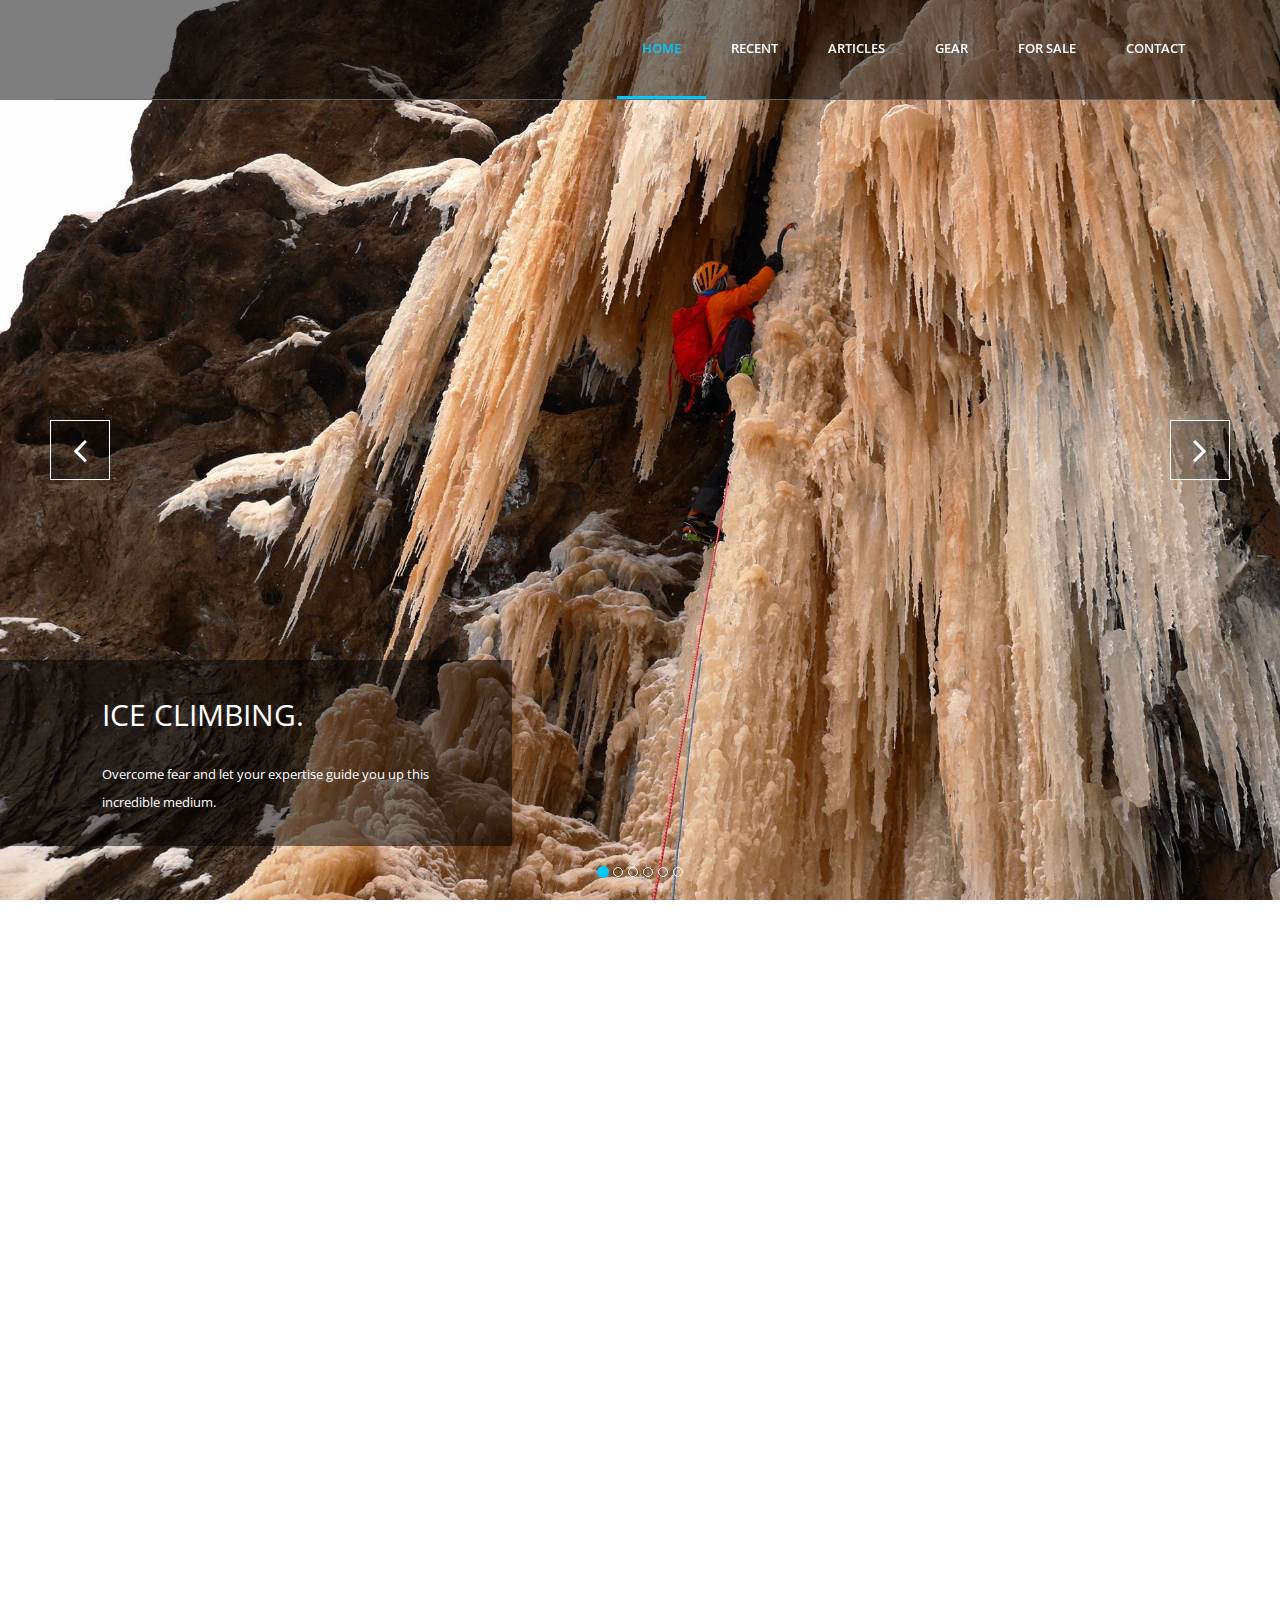
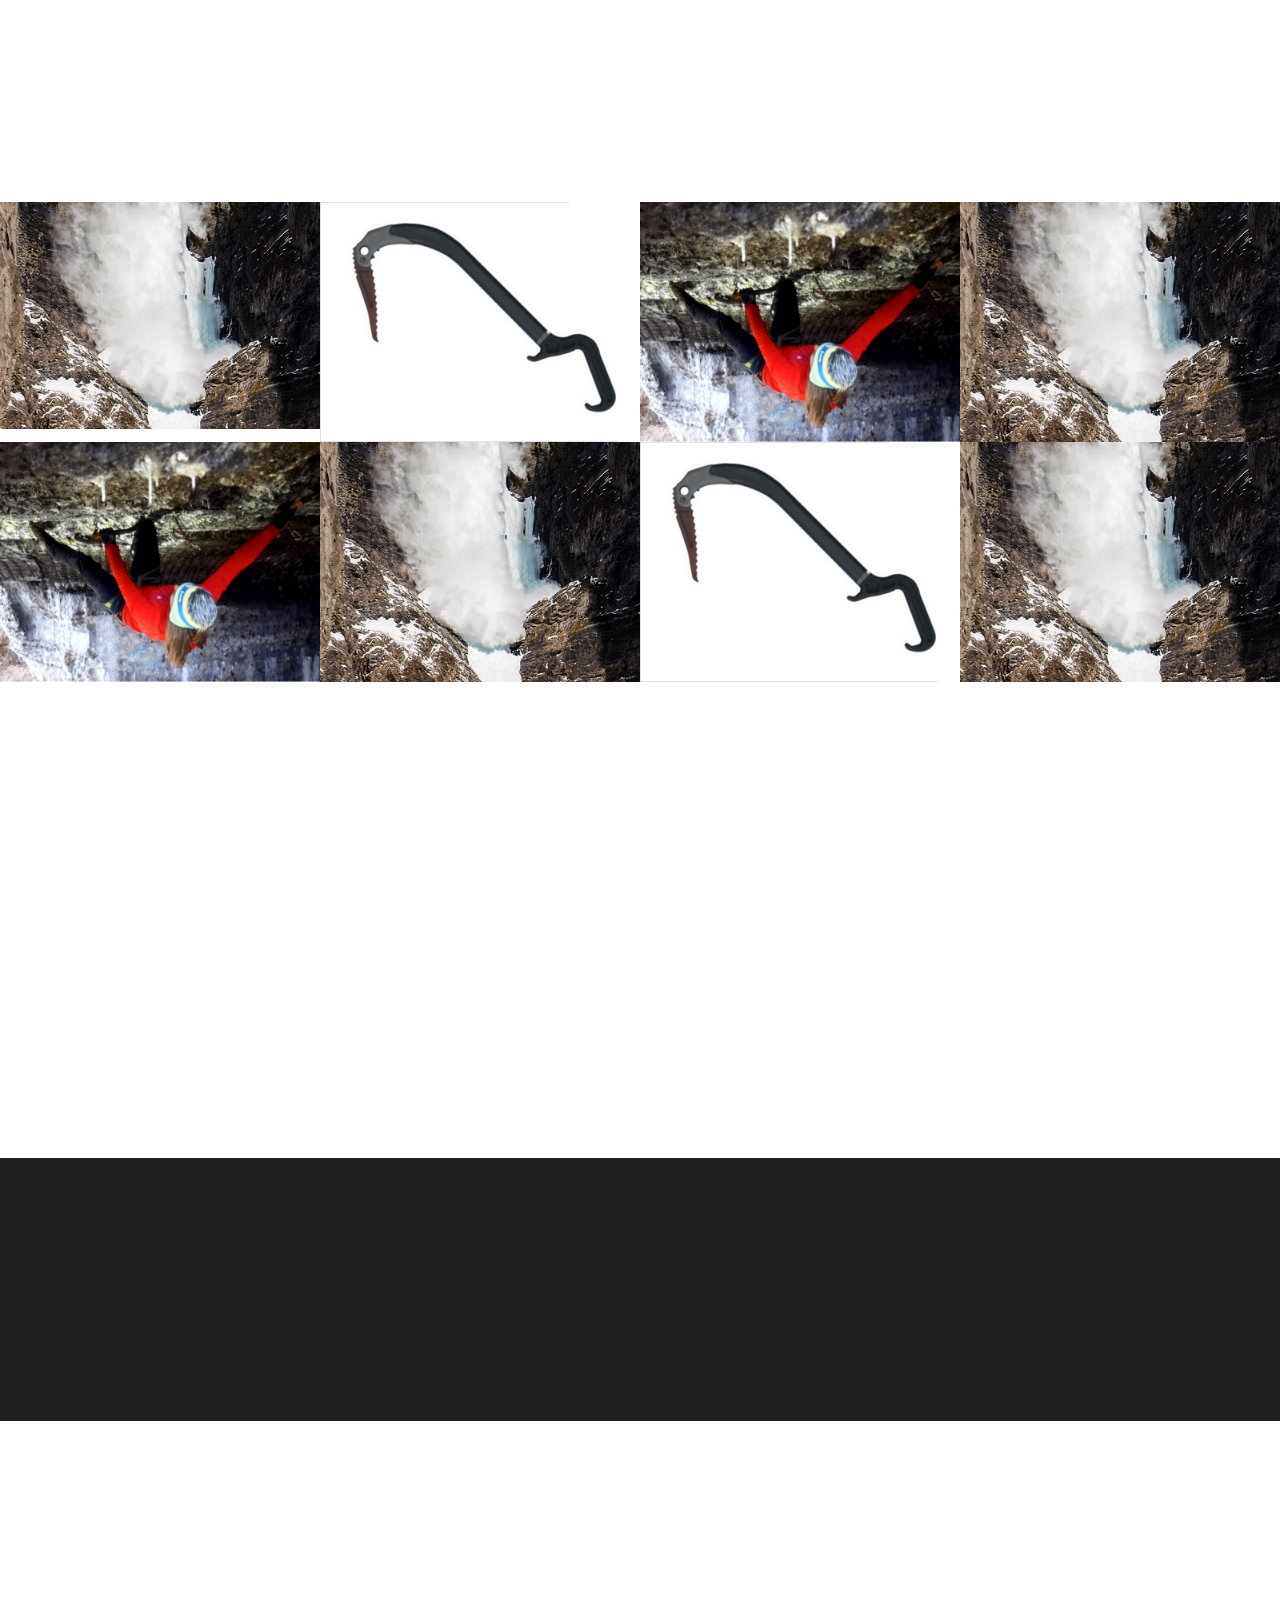
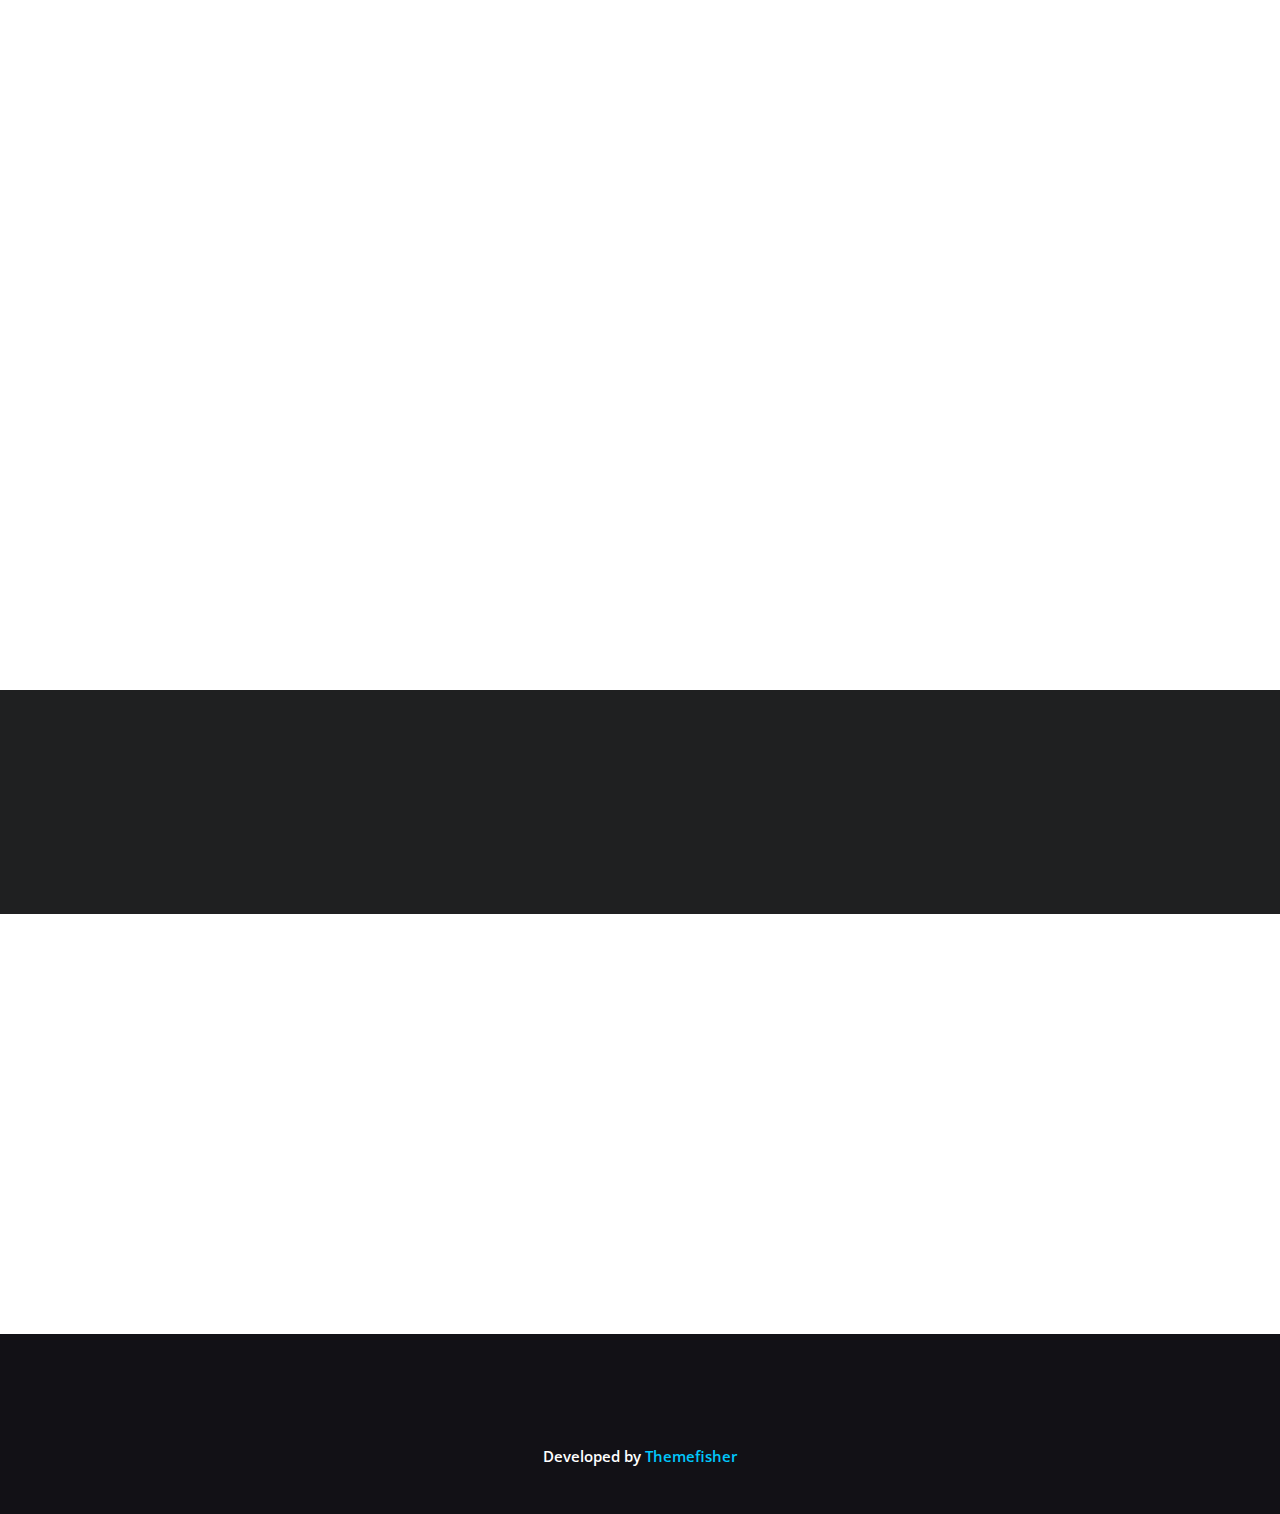
<file: index.html>
<!DOCTYPE html>
<!--[if lt IE 7]>      <html lang="en" class="no-js lt-ie9 lt-ie8 lt-ie7"> <![endif]-->
<!--[if IE 7]>         <html lang="en" class="no-js lt-ie9 lt-ie8"> <![endif]-->
<!--[if IE 8]>         <html lang="en" class="no-js lt-ie9"> <![endif]-->
<!--[if gt IE 8]><!--> <html lang="en" class="no-js"> <!--<![endif]-->
    <head>
        <!-- Mobile Specific Meta -->
        <meta name="viewport" content="width=device-width, initial-scale=1">
        <!-- Always force latest IE rendering engine -->
        <meta http-equiv="X-UA-Compatible" content="IE=edge">
        <!-- Meta Keyword -->
        <meta name="keywords" content="climbing, ice climbing, drytooling, dry tooling, canadian rockies, janowek, diebsofen, vail, cineplex, haffner, musashi, powerdab, white goods, iron goat, dziura, masson lees, eptigen, kandersteg">
        <!-- meta character set -->
        <meta charset="utf-8">

        <!-- Site Title -->
        <title>JJ</title>
        
        <!--
        Google Fonts
        ============================================= -->
        <link href="http://fonts.googleapis.com/css?family=Open+Sans:400,300,600,700" rel="stylesheet" type="text/css">
		
        <!--
        CSS
        ============================================= -->
        <!-- Fontawesome -->
        <link rel="stylesheet" href="css/font-awesome.min.css">
        <!-- Bootstrap -->
        <link rel="stylesheet" href="css/bootstrap.min.css">
        <!-- Fancybox -->
        <link rel="stylesheet" href="css/jquery.fancybox.css">
        <!-- owl carousel -->
        <link rel="stylesheet" href="css/owl.carousel.css">
        <!-- Animate -->
        <link rel="stylesheet" href="css/animate.css">
        <!-- Main Stylesheet -->
        <link rel="stylesheet" href="css/main.css">
        <!-- Main Responsive -->
        <link rel="stylesheet" href="css/responsive.css">
		
		
		<!-- Modernizer Script for old Browsers -->
        <script src="js/vendor/modernizr-2.6.2.min.js"></script>
    </head>
	
    <body>
<div id="fb-root"></div>
<script>(function(d, s, id) {
  var js, fjs = d.getElementsByTagName(s)[0];
  if (d.getElementById(id)) return;
  js = d.createElement(s); js.id = id;
  js.src = "//connect.facebook.net/en_US/sdk.js#xfbml=1&version=v2.8";
  fjs.parentNode.insertBefore(js, fjs);
}(document, 'script', 'facebook-jssdk'));</script>

<!--
EXTERNAL DEPS
======================= -->

        <!--
        Fixed Navigation
        ==================================== -->
        <header id="navigation" class="navbar-fixed-top">
            <div class="container">

                <div class="navbar-header">
                    <!-- responsive nav button -->
                    <button type="button" class="navbar-toggle" data-toggle="collapse" data-target=".navbar-collapse">
                        <span class="sr-only">Toggle navigation</span>
                        <span class="icon-bar"></span>
                        <span class="icon-bar"></span>
                        <span class="icon-bar"></span>
                    </button>
                    <!-- /responsive nav button -->

                    </div>

                    <!-- logo --> <!--
                    <h1 class="navbar-brand">
                        <a href="#body">
                    	    JJ's homepage
                        </a>
                    </h1>
                    -->
                    <!-- /logo -->

                    <!-- main nav -->
                    <nav class="collapse navigation navbar-collapse navbar-right" role="navigation">
                        <ul id="nav" class="nav navbar-nav">
                            <li class="current"><a href="#home">Home</a></li>
                            <li><a href="#service">Recent</a></li>
                            <li><a href="#portfolio">Articles</a></li>
                            <li><a href="#about">Gear</a></li>
                            <li><a href="#pricing">For sale</a></li>
                            <li><a href="#contact">Contact</a></li>
                        </ul>
                    </nav>
                    <!-- /main nav -->
                </div>

            </div>
        </header>
        <!--
        End Fixed Navigation
        ==================================== -->


        <!--
        Home Slider
        ==================================== -->
        <section id="home">     
            <div id="home-carousel" class="carousel slide" data-interval="false">
                <ol class="carousel-indicators">
                    <li data-target="#home-carousel" data-slide-to="0" class="active"></li>
                    <li data-target="#home-carousel" data-slide-to="1"></li>
                    <li data-target="#home-carousel" data-slide-to="2"></li>
                    <li data-target="#home-carousel" data-slide-to="3"></li>
                    <li data-target="#home-carousel" data-slide-to="4"></li>
                    <li data-target="#home-carousel" data-slide-to="5"></li>
                </ol>
                <!--/.carousel-indicators-->

                <div class="carousel-inner">
                    <div class="item active" style="background-image: url('img/slider/bg4.jpg')">
                         <div class="carousel-caption">
                            <div class="animated bounceInLeft">
                                <h2>ICE CLIMBING.</h2>
                                <p>Overcome fear and let your expertise guide you up this incredible medium.</p>
                            </div>
                        </div>
                    </div>
                    <div class="item" style="background-image: url('img/slider/bg5.jpg')">
                         <div class="carousel-caption">
                            <div class="animated bounceInLeft">
                                <h2>MIXED CLIMBING.</h2>
                                <p>When pure ice is not enough of a challenge.</p>
                            </div>
                        </div>
                    </div>
                    <div class="item"  style="background-image: url('img/slider/bg1.jpg')" >
                        <div class="carousel-caption">
                            <div class="animated bounceInLeft">
                                <h2>DRYTOOLING.</h2>
                                <p>Overcome physical weakness and climb your hardest.</p>
                            </div>
                        </div>
                    </div>
                    <div class="item" style="background-image: url('img/slider/bg6.jpg')">
                         <div class="carousel-caption">
                            <div class="animated bounceInLeft">
                                <h2>ALPINE.</h2>
                                <p>Overcome fatigue, go fast, go light.</p>
                            </div>
                        </div>
                    </div>
                    <div class="item" style="background-image: url('img/slider/bg2.jpg')">
                        <div class="carousel-caption">
                            <div class="animated bounceInLeft">
                                <h2>NEW ROUTES.</h2>
                                <p>Do what no one else has done before.</p>
                            </div>
                        </div>
                    </div>
                    <div class="item" style="background-image: url('img/slider/bg3.jpg')">
                         <div class="carousel-caption">
                            <div class="animated bounceInLeft">
                                <h2>FREE SOLO.</h2>
                                <p>Free your mind.</p>
                            </div>
                        </div>
                    </div>
                </div>
                <!--/.carousel-inner-->
                <nav id="nav-arrows" class="nav-arrows hidden-xs hidden-sm visible-md visible-lg">
                    <a class="sl-prev hidden-xs" href="#home-carousel" data-slide="prev">
                        <i class="fa fa-angle-left fa-3x"></i>
                    </a>
                    <a class="sl-next" href="#home-carousel" data-slide="next">
                        <i class="fa fa-angle-right fa-3x"></i>
                    </a>
                </nav>

            </div>
        </section>
        <!--
        End #home Slider
        ========================== -->

        
        <!--
        #service
        ========================== -->
        <section id="service">
            <div class="container">
                <div class="row">
                    <div class="col-md-12">
                        <div class="section-title text-center wow fadeInDown">
                            <h2>Recent Updates</h2>
                        </div>
                    </div>
                </div>
                <div class="row">

                    <div class="col-md-6 col-sm-12 wow fadeInLeft">
                        <div class="media">
                            <a href="#" class="pull-left">
                                <img src="img/icons/icon-biner.png" class="media-object" alt="Biner">
                            </a>
                            <div class="media-body">
                                <h3>This page has just been created!</h3>
                                <p>Expect more articles and photos shortly!</p>
                            </div>
                        </div>

                    </div>

                    <div class="col-md-6 col-sm-12 wow fadeInRight" data-wow-delay="0.2s">
                        <div class="media">
                            <a href="#" class="pull-left">
                                <img src="img/icons/icon-offvert.png" alt="Climber">
                            </a>
                            <div class="media-body">
                                <h3>Some other important news</h3>
                                <p>Curabitur arcu erat, accumsan id imperdiet et, porttitor at sem. Mauris blandit aliquet elit, eget tincidunt nibh pulvinar a. Curabitur aliquet quam.</p>
                            </div>
                        </div>
                    </div>

                </div> <!-- end .row -->
            </div> <!-- end .container -->
        </section>
        <!--
        End #service
        ========================== -->

        <!--
        #Portfolio
        ========================== -->
        
        <section id="portfolio">

            <div class="section-title text-center wow fadeInDown">
                <h2>Articles</h2>
                <p>This is my slowly growing article base. Check it out again in a couple of years, it's gonna be awesome!</p>
            </div>
            
            <nav class="project-filter clearfix text-center wow fadeInLeft"  data-wow-delay="0.5s">
                <ul class="list-inline">
                    <li><a href="javascript:;" class="filter" data-filter="all">All</a></li>
                    <li><a href="javascript:;" class="filter" data-filter=".ascents">Ascents</a></li>
                    <li><a href="javascript:;" class="filter" data-filter=".gear">Gear</a></li>
                    <li><a href="javascript:;" class="filter" data-filter=".edu">Educational</a></li>
                    <li><a href="javascript:;" class="filter" data-filter=".other">Other</a></li>
                </ul>
            </nav>

            <div id="projects" class="clearfix">

                <figure class="mix portfolio-item other">
                    <img class="img-responsive" src="img/portfolio/avalanche.jpg" alt="Portfolio Item">
                    <a href="articles/avalanche.htm#content" title="Title One" rel="portfolio" class="fancybox"><span class="plus"></span></a>
                    <figcaption class="mask">
                        <h3>Avalanche</h3>
                        <span>And some more text about what this article is about, huh</span>
                    </figcaption>
                </figure>

                <figure class="mix portfolio-item gear">
                    <img class="img-responsive" src="img/portfolio/aspeed.jpg" alt="Portfolio Item">
                    <a href="img/portfolio/portfolio-2.jpg" title="Title Two" rel="portfolio" class="fancybox"><span class="plus"></span></a>
                    <figcaption class="mask">
                        <h3>Aspeed tools</h3>
                        <span>And some even more text about this and that</span>
                    </figcaption>
                </figure>

                <figure class="mix portfolio-item ascents">
                    <img class="img-responsive" src="img/portfolio/sangreal.jpg" alt="Portfolio Item">
                    <a href="img/portfolio/portfolio-3.jpg" title="Title Three" rel="portfolio" class="fancybox"><span class="plus"></span></a>
                    <figcaption class="mask">
                        <h3>Awesome Image</h3>
                        <span>Photography</span>
                    </figcaption>
                </figure>

                <figure class="mix portfolio-item other">
                    <img class="img-responsive" src="img/portfolio/avalanche.jpg" alt="Portfolio Item">
                    <a href="img/portfolio/portfolio-4.jpg" title="Title Four" rel="portfolio" class="fancybox"><span class="plus"></span></a>
                    <figcaption class="mask">
                        <h3>Awesome Image</h3>
                        <span>Photography</span>
                    </figcaption>
                </figure>

                <figure class="mix portfolio-item ascents">
                    <img class="img-responsive" src="img/portfolio/sangreal.jpg" alt="Portfolio Item">
                    <a href="img/portfolio/ascents.jpg" title="Title Five" rel="portfolio" class="fancybox"><span class="plus"></span></a>
                    <figcaption class="mask">
                        <h3>Awesome Image</h3>
                        <span>Photography</span>
                    </figcaption>
                </figure>

                <figure class="mix portfolio-item other">
                    <img class="img-responsive" src="img/portfolio/avalanche.jpg" alt="Portfolio Item">
                    <a href="img/portfolio/portfolio-1.jpg" title="Title Six" rel="portfolio" class="fancybox"><span class="plus"></span></a>
                    <figcaption class="mask">
                        <h3>Awesome Image</h3>
                        <span>Photography</span>
                    </figcaption>
                </figure>

                <figure class="mix portfolio-item web gear">
                    <img class="img-responsive" src="img/portfolio/aspeed.jpg" alt="Portfolio Item">
                    <a href="img/portfolio/portfolio-2.jpg" title="Title Seven" rel="portfolio" class="fancybox"><span class="plus"></span></a>
                    <figcaption class="mask">
                        <h3>Awesome Image</h3>
                        <span>Photography</span>
                    </figcaption>
                </figure>

                <figure class="mix portfolio-item print web">
                    <img class="img-responsive" src="img/portfolio/avalanche.jpg" alt="Portfolio Item">
                    <a href="img/portfolio/portfolio-3.jpg" title="Title Eight" rel="portfolio" class="fancybox"><span class="plus"></span></a>
                    <figcaption class="mask">
                        <h3>Awesome Image</h3>
                        <span>Photography</span>
                    </figcaption>
                </figure>

            </div> <!-- end #projects -->

        </section>
        <!--
        End #Portfolio
        ========================== -->

        <!--
        #about
        ========================== -->
        <section id="about">
            <div class="container">
                <div class="row">

                    <div class="section-title text-center wow fadeInUp">
                        <h2>About Me</h2>
                        <p>This is some text about how awesome I am. </p>
                    </div>
                    
                    <div class="about-us text-center wow fadeInDown">
                        <img src="img/about.png" alt="About Us" class="img-responsive">
                    </div>
                </div>
            </div>
        </section>
        <!--
        End #about
        ========================== -->

        <!--
        #quotes
        ========================== -->
        <section id="quotes">
            <div class="container">
                <div class="row wow zoomIn">
                    <div class="col-lg-12">
                        <div class="call-to-action text-center">
                            <p>“This is some very smart quote, very smart quote.”</p>
                            <span>Donald Trump</span>
                        </div>
                    </div>
                </div>
            </div>
        </section>
        <!--
        End #quotes
        ========================== -->

        <!--
        #pricing
        ========================== -->
        <section id="pricing">
            <div class="container">
                <div class="row">

                    <div class="section-title text-center wow fadeInUp">
                        <h2>For sale</h2>    
                        <p>A bunch of climbing gear I might want to get rid of.</p>
                    </div>

                    <div class="col-md-3 col-sm-6 col-xs-12 wow fadeInUp">
                        <div class="pricing-table text-center">
                            <div class="price">
                                <span class="plan">Grivel Quantum RAce</span>
                                <span class="value"><small>$</small><strong>300</strong></span>
                            </div>
                            <ul class="text-center">
                                <li>Used on about 20 ice routes</li>
                                <li>Good for ice</li>
                                <li>Reasonably good for easy mixed (up to M8)</li>
                            </ul>
                            <div class="btn btn-price"><a href="img/email.png" class="fancybox">Buy Now</a></div>
                        </div>
                    </div>

                    <div class="col-md-3 col-sm-6 col-xs-12 wow fadeInUp" data-wow-delay="0.3s">
                        <div class="pricing-table text-center">
                            <div class="price">
                                <span class="plan">TLT 5</span>
                                <span class="value"><small>$</small><strong>200</strong></span>
                            </div>
                            <ul class="text-center">
                                <li>Almost unused</li>
                                <li>297mm UK8.5 US9.5</li>
                            </ul>
                            <div class="btn btn-price"><a href="img/email.png" class="fancybox">Buy Now</a></div>
                        </div>
                    </div>

                    <div class="col-md-3 col-sm-6 col-xs-12 wow fadeInUp" data-wow-delay="0.6s">
                        <div class="pricing-table text-center">
                            <div class="price">
                                <span class="plan">Old Scarpa fruitboots</span>
                                <span class="value"><small>$</small><strong>250</strong></span>
                            </div>
                            <ul class="text-center">
                                <li>With Grivel Crampons</li>
                                <li>Yellow!</li>
                            </ul>
                            <div class="btn btn-price"><a href="img/email.png" class="fancybox">Buy Now</a></div>
                        </div>
                    </div>

                    <div class="col-md-3 col-sm-6 col-xs-12 wow fadeInUp" data-wow-delay="0.9s">
                        <div class="pricing-table text-center">
                            <div class="price">
                                <span class="plan">Arcteryx Gamma MX</span>
                                <span class="value"><small>$</small><strong>150</strong></span>
                            </div>
                            <ul class="text-center">
                                <li>Green</li>
                                <li>Medium</li>
                                <li>2008 edition</li>
                            </ul>
                            <div class="btn btn-price"><a href="img/email.png" class="fancybox">Buy Now</a></div>
                        </div>
                    </div>
                </div>
            </div>
        </section>
        <!--
        End #pricing
        ========================== -->


        <!--
        #subscribe
        ========================== -->
        <section id="subscribe">
            <div class="container">
                <div class="row">
                    <div class="col-md-7 wow fadeInLeft">
                        Follow me on Facebook!<br/>
                        <div class="fb-follow" data-href="https://www.facebook.com/jjabl" data-layout="button" data-size="large" data-show-faces="true"></div>
                    </div>
                    <div class="col-md-4 text-left wow fadeInRight">
                        <p>For most recent updates!</p>
                    </div>
                </div>
            </div>
        </section>
        <!--
        End #subscribe
        ========================== -->


        <!--
        #contact
        ========================== -->
        <section id="contact">
            <div class="container">
                <div class="row">

                    <div class="section-title text-center wow fadeInDown">
                        <h2>Contact Me</h2>
                        <p>No idea why you'd want to do that.</p>
                        <p><a href="img/email.png" class="fancybox">email</a></p>
                    </div>
                    
<!--                    <div class="col-md-8 col-sm-9 wow fadeInLeft">
                        <div class="contact-form clearfix">
                            <form action="index.html" method="post">
                                <div class="input-field">
                                    <input type="text" class="form-control" name="name" placeholder="Your Name" required="">
                                </div>
                                <div class="input-field">
                                    <input type="email" class="form-control" name="email" placeholder="Your Email" required="">
                                </div>
                                <div class="input-field message">
                                    <textarea name="message" class="form-control" placeholder="Your Message" required=""></textarea>
                                </div>
                                <input type="submit" class="btn btn-blue pull-right" value="SEND MESSAGE" id="msg-submit">
                            </form>
                        </div> 
                    </div> 

                    <div class="col-md-4 col-sm-3 wow fadeInRight">
                        <div class="contact-details">
                            <span>GET IN TOUCH</span>
                            <p>+00 123.456.789 <br> <br> +00 123.456.789</p>
                        </div> 

                        <div class="contact-details">
                            <span>GET IN TOUCH</span>
                            <p>+00 123.456.789 <br> <br> +00 123.456.789</p>
                        </div>
                    </div>
-->
                </div>
            </div>
        </section>
        <!--
        End #contact
        ========================== -->

        <!--
        #footer
        ========================== -->
        <footer id="footer" class="text-center">
            <div class="container">
                <div class="row">
                    <div class="col-lg-12">
                        <div class="copyright">
                            <p>Developed by <a target="_blank" href="http://www.themefisher.com">Themefisher</a></p>
                        </div>

                    </div>
                </div>
            </div>
        </footer>
        <!--
        End #footer
        ========================== -->


        <!--
        JavaScripts
        ========================== -->
        
        <!-- main jQuery -->
        <script src="js/vendor/jquery-1.11.1.min.js"></script>
        <!-- Bootstrap -->
        <script src="js/bootstrap.min.js"></script>
        <!-- jquery.nav -->
        <script src="js/jquery.nav.js"></script>
        <!-- Portfolio Filtering -->
        <script src="js/jquery.mixitup.min.js"></script>
        <!-- Fancybox -->
        <script src="js/jquery.fancybox.pack.js"></script>
        <!-- Parallax sections -->
        <script src="js/jquery.parallax-1.1.3.js"></script>
        <!-- jQuery Appear -->
        <script src="js/jquery.appear.js"></script>
        <!-- countTo -->
        <script src="js/jquery-countTo.js"></script>
        <!-- owl carousel -->
        <script src="js/owl.carousel.min.js"></script>
        <!-- WOW script -->
        <script src="js/wow.min.js"></script>
        <!-- theme custom scripts -->
        <script src="js/main.js"></script>
    </body>
</html>
</file>
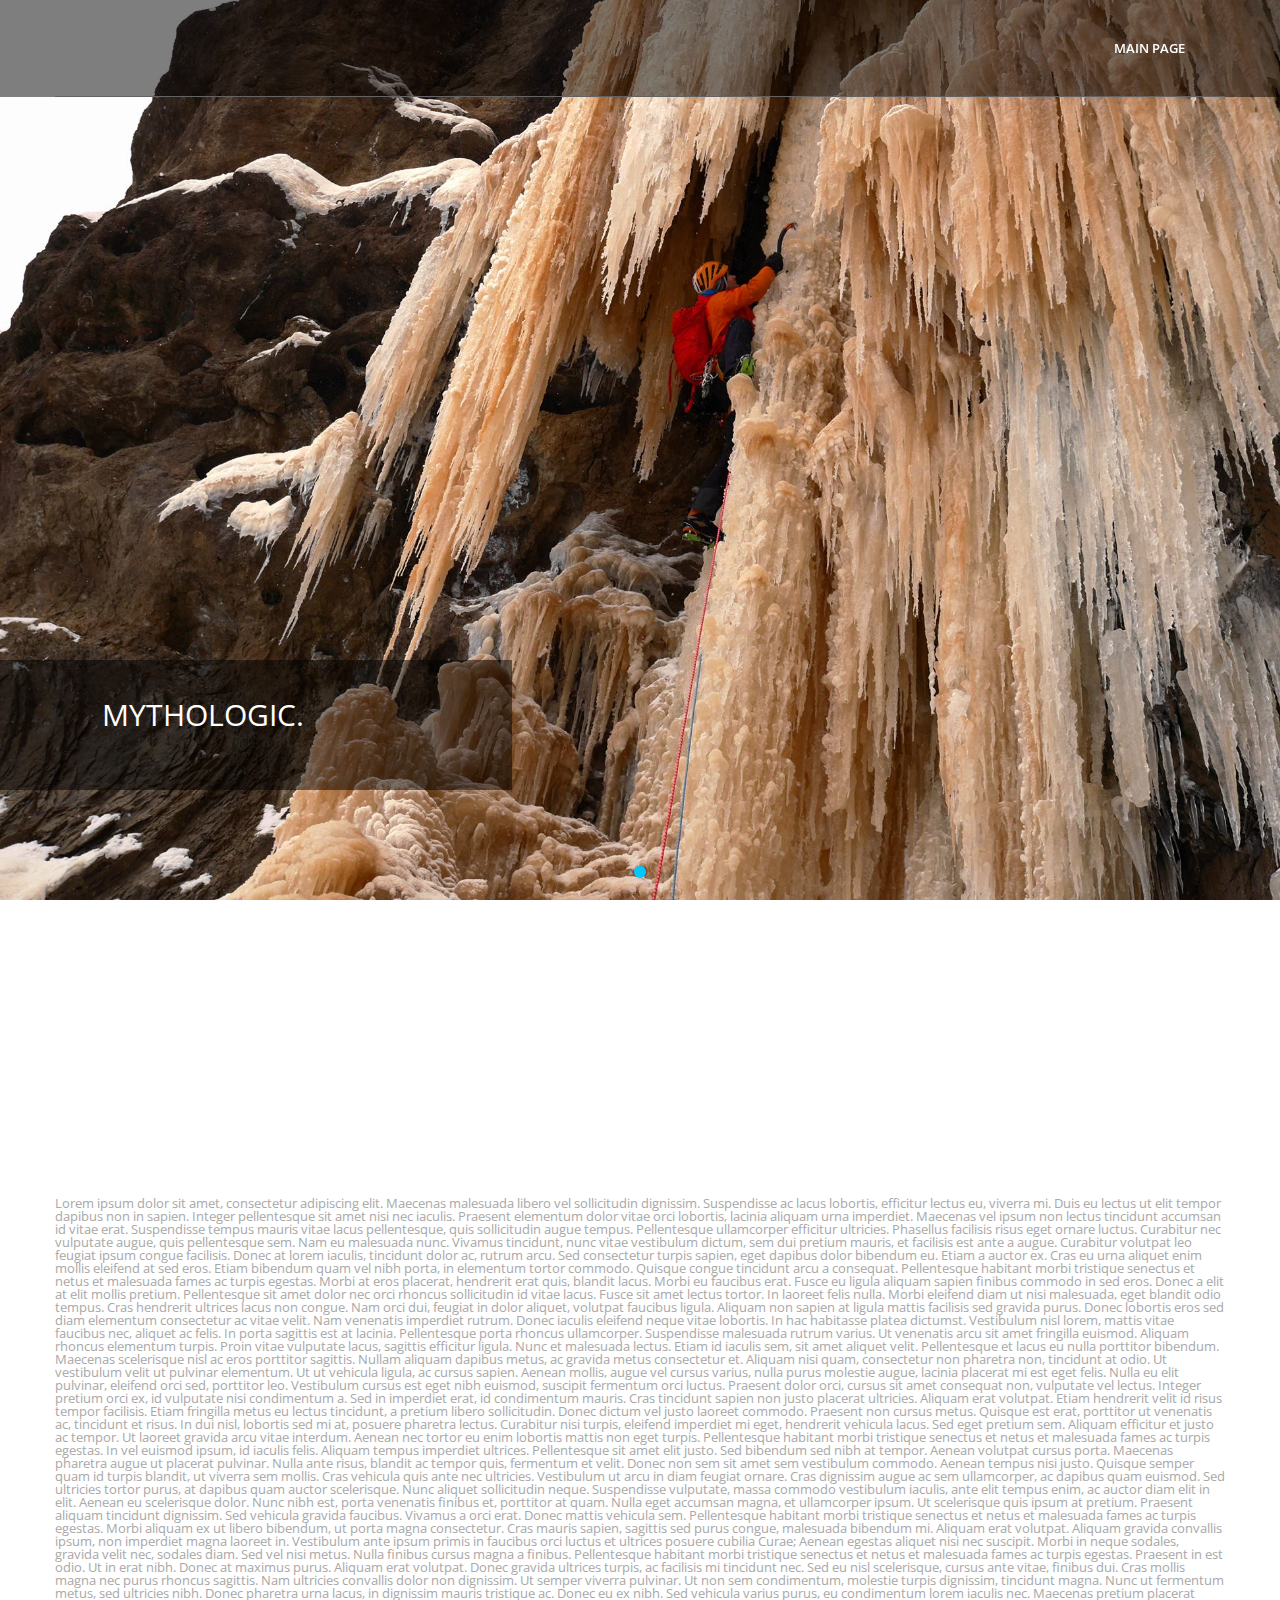
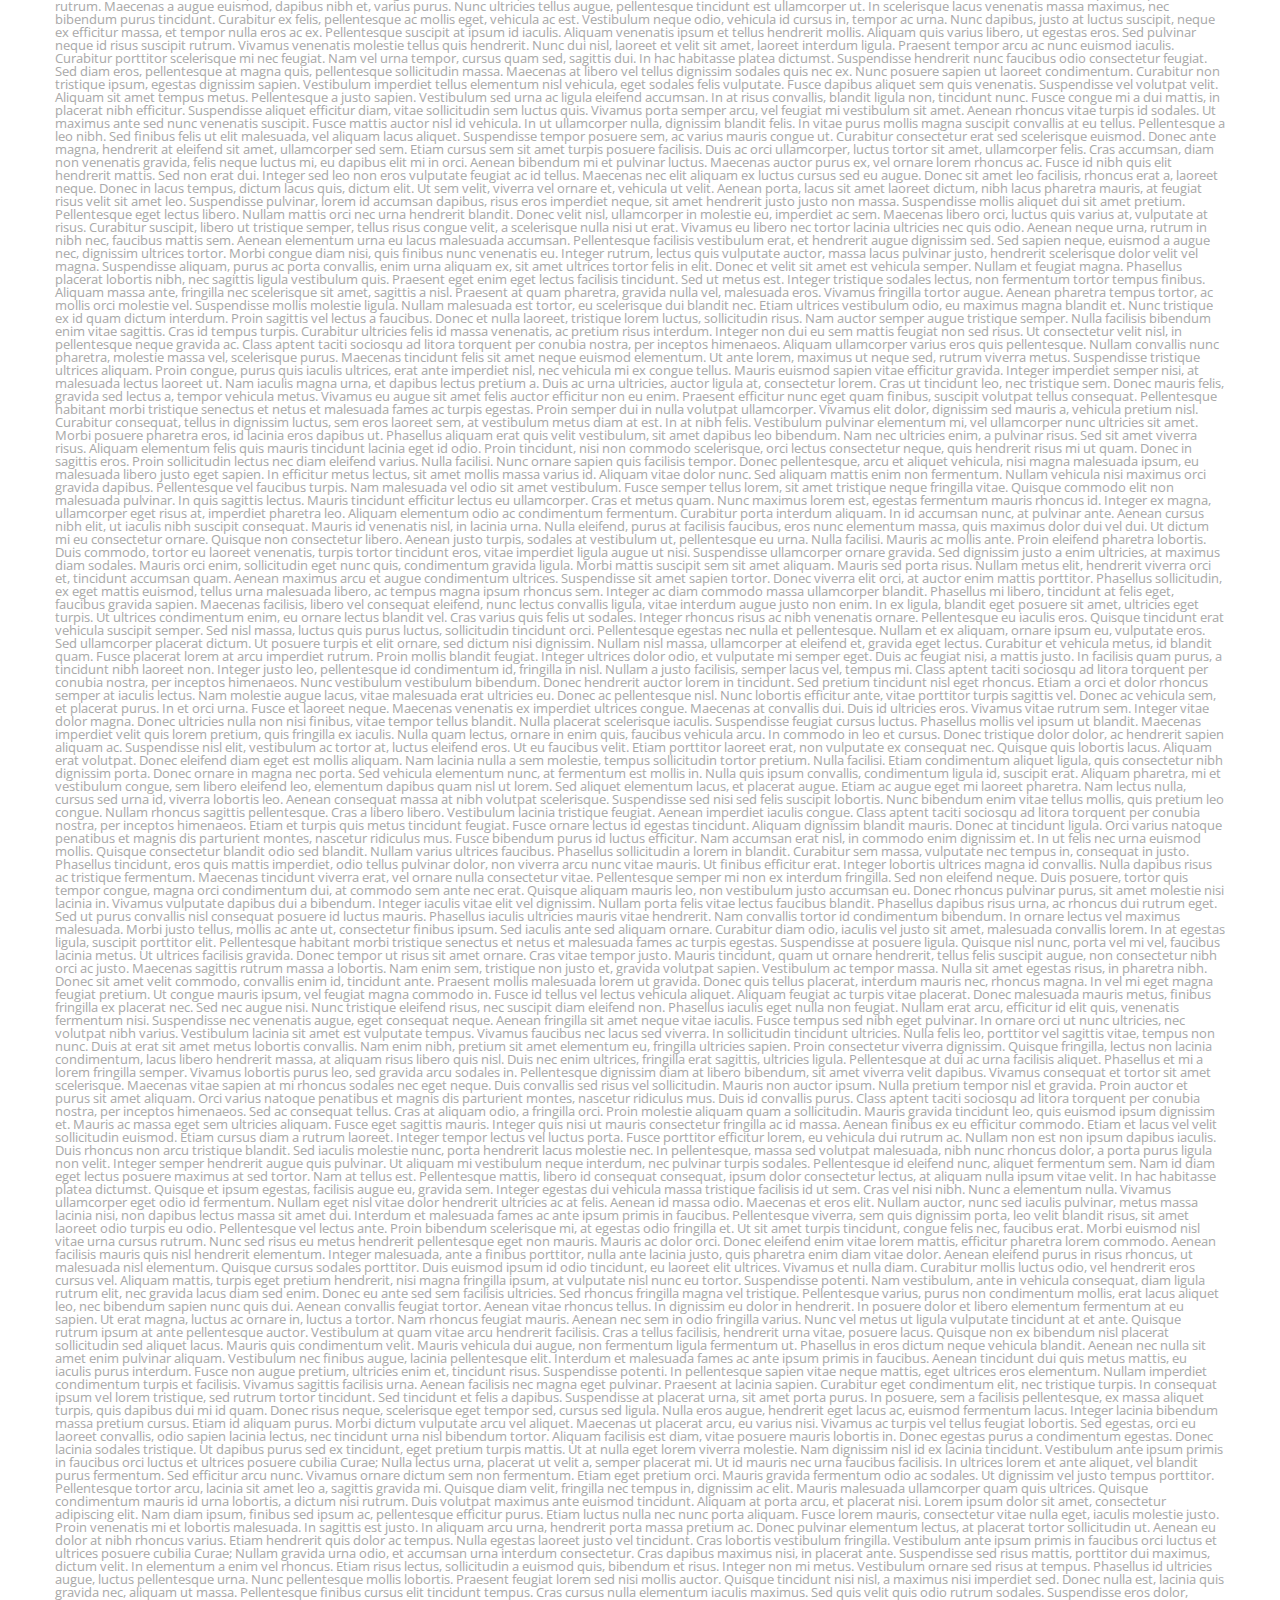
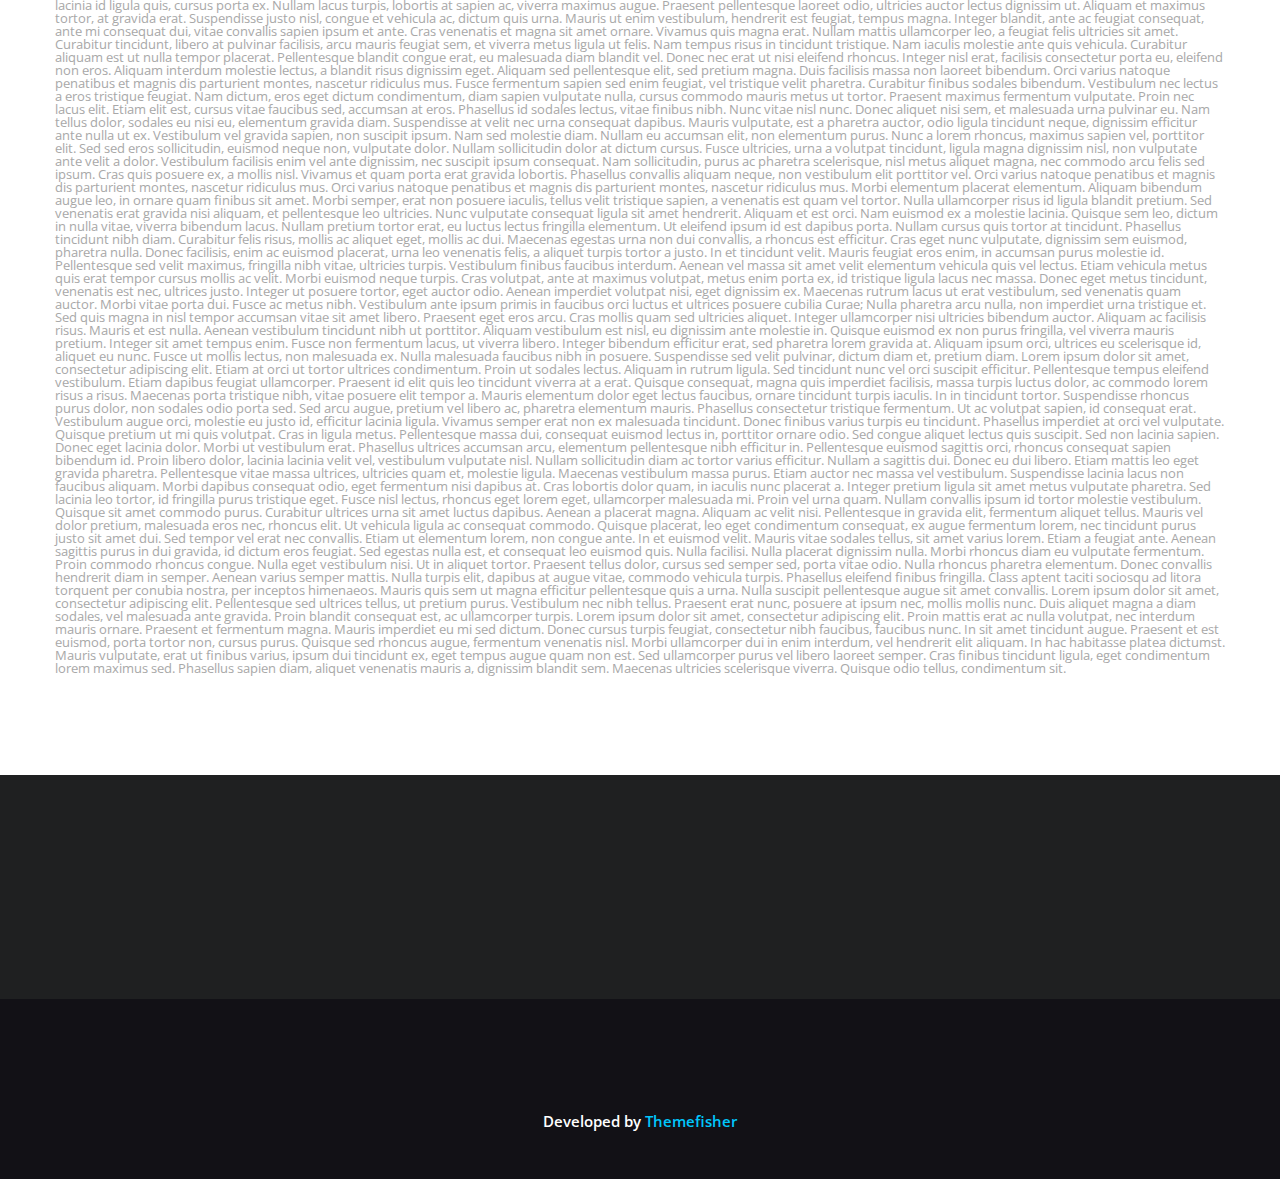
<file: articles/avalanche.htm>
<!DOCTYPE html>
<!--[if lt IE 7]>      <html lang="en" class="no-js lt-ie9 lt-ie8 lt-ie7"> <![endif]-->
<!--[if IE 7]>         <html lang="en" class="no-js lt-ie9 lt-ie8"> <![endif]-->
<!--[if IE 8]>         <html lang="en" class="no-js lt-ie9"> <![endif]-->
<!--[if gt IE 8]><!--> <html lang="en" class="no-js"> <!--<![endif]-->
    <head>
        <!-- Mobile Specific Meta -->
        <meta name="viewport" content="width=device-width, initial-scale=1">
        <!-- Always force latest IE rendering engine -->
        <meta http-equiv="X-UA-Compatible" content="IE=edge">
        <!-- Meta Keyword -->
        <!-- meta character set -->
        <meta charset="utf-8">

        <!-- Site Title -->
        <title>JJ</title>
        
        <!--
        Google Fonts
        ============================================= -->
        <link href="http://fonts.googleapis.com/css?family=Open+Sans:400,300,600,700" rel="stylesheet" type="text/css">
		
        <!--
        CSS
        ============================================= -->
        <!-- Fontawesome -->
        <link rel="stylesheet" href="../css/font-awesome.min.css">
        <!-- Bootstrap -->
        <link rel="stylesheet" href="../css/bootstrap.min.css">
        <!-- Fancybox -->
        <link rel="stylesheet" href="../css/jquery.fancybox.css">
        <!-- owl carousel -->
        <link rel="stylesheet" href="../css/owl.carousel.css">
        <!-- Animate -->
        <link rel="stylesheet" href="../css/animate.css">
        <!-- Main Stylesheet -->
        <link rel="stylesheet" href="../css/main.css">
        <!-- Main Responsive -->
        <link rel="stylesheet" href="../css/responsive.css">
		
		
		<!-- Modernizer Script for old Browsers -->
        <script src="../js/vendor/modernizr-2.6.2.min.js"></script>
    </head>
	
    <body>
<div id="fb-root"></div>
<script>(function(d, s, id) {
  var js, fjs = d.getElementsByTagName(s)[0];
  if (d.getElementById(id)) return;
  js = d.createElement(s); js.id = id;
  js.src = "//connect.facebook.net/en_US/sdk.js#xfbml=1&version=v2.8";
  fjs.parentNode.insertBefore(js, fjs);
}(document, 'script', 'facebook-jssdk'));</script>

<!--
EXTERNAL DEPS
======================= -->

        <!--
        Fixed Navigation
        ==================================== -->
        <header id="navigation" class="navbar-fixed-top">
            <div class="container">

                <div class="navbar-header">
                    <!-- responsive nav button -->
                    <button type="button" class="navbar-toggle" data-toggle="collapse" data-target=".navbar-collapse">
                        <span class="sr-only">Toggle navigation</span>
                        <span class="icon-bar"></span>
                        <span class="icon-bar"></span>
                        <span class="icon-bar"></span>
                    </button>
                    <!-- /responsive nav button -->

                    </div>

                    <!-- logo --> <!--
                    <h1 class="navbar-brand">
                        <a href="#body">
                    	    JJ's homepage
                        </a>
                    </h1>
                    -->
                    <!-- /logo -->

                    <!-- main nav -->
                    <nav class="collapse navigation navbar-collapse navbar-right" role="navigation">
                        <ul id="nav" class="nav navbar-nav">
                            <li><a href="../index.html">Main Page</a></li>
                        </ul>
                    </nav>
                    <!-- /main nav -->
                </div>

            </div>
        </header>
        <!--
        End Fixed Navigation
        ==================================== -->


        <!--
        Home Slider
        ==================================== -->
        <section id="home">     
            <div id="home-carousel" class="carousel slide" data-interval="false">
                <ol class="carousel-indicators">
                    <li data-target="#home-carousel" data-slide-to="0" class="active"></li>
                </ol>
                <!--/.carousel-indicators-->

                <div class="carousel-inner">
                    <div class="item active" style="background-image: url('../img/slider/bg4.jpg')">
                         <div class="carousel-caption">
                            <div class="animated bounceInLeft">
                                <h2>Mythologic.</h2>
                            </div>
                        </div>
                    </div>
                </div>


            </div>
        </section>
        <!--
        End #home Slider
        ========================== -->

        
        <!--
        #service
        ========================== -->
        <section id="content">
            <div class="container">
                <div class="row">
                    <div class="col-md-12">
                        <div class="section-title text-center wow fadeInDown">
                            <h2>Recent Updates</h2>
                        </div>
                    </div>
                </div>
                <div class="row">

                    <div class="col-md-6 col-sm-12 wow fadeInLeft">
                        <div class="media">
                            <a href="#" class="pull-left">
                                <img src="../img/icons/icon-biner.png" class="media-object" alt="Biner">
                            </a>
                            <div class="media-body">
                                <h3>This page has just been created!</h3>
                                <p>Expect more articles and photos shortly!</p>
                            </div>
                        </div>

                    </div>

                    <div class="col-md-6 col-sm-12 wow fadeInRight" data-wow-delay="0.2s">
                        <div class="media">
                            <a href="#" class="pull-left">
                                <img src="../img/icons/icon-offvert.png" alt="Climber">
                            </a>
                            <div class="media-body">
                                <h3>Some other important news</h3>
                                <p>Curabitur arcu erat, accumsan id imperdiet et, porttitor at sem. Mauris blandit aliquet elit, eget tincidunt nibh pulvinar a. Curabitur aliquet quam.</p>
                            </div>
                        </div>
                    </div>
                    


Lorem ipsum dolor sit amet, consectetur adipiscing elit. Maecenas malesuada libero vel sollicitudin dignissim. Suspendisse ac lacus lobortis, efficitur lectus eu, viverra mi. Duis eu lectus ut elit tempor dapibus non in sapien. Integer pellentesque sit amet nisi nec iaculis. Praesent elementum dolor vitae orci lobortis, lacinia aliquam urna imperdiet. Maecenas vel ipsum non lectus tincidunt accumsan id vitae erat. Suspendisse tempus mauris vitae lacus pellentesque, quis sollicitudin augue tempus. Pellentesque ullamcorper efficitur ultricies. Phasellus facilisis risus eget ornare luctus. Curabitur nec vulputate augue, quis pellentesque sem. Nam eu malesuada nunc.

Vivamus tincidunt, nunc vitae vestibulum dictum, sem dui pretium mauris, et facilisis est ante a augue. Curabitur volutpat leo feugiat ipsum congue facilisis. Donec at lorem iaculis, tincidunt dolor ac, rutrum arcu. Sed consectetur turpis sapien, eget dapibus dolor bibendum eu. Etiam a auctor ex. Cras eu urna aliquet enim mollis eleifend at sed eros. Etiam bibendum quam vel nibh porta, in elementum tortor commodo. Quisque congue tincidunt arcu a consequat. Pellentesque habitant morbi tristique senectus et netus et malesuada fames ac turpis egestas.

Morbi at eros placerat, hendrerit erat quis, blandit lacus. Morbi eu faucibus erat. Fusce eu ligula aliquam sapien finibus commodo in sed eros. Donec a elit at elit mollis pretium. Pellentesque sit amet dolor nec orci rhoncus sollicitudin id vitae lacus. Fusce sit amet lectus tortor. In laoreet felis nulla. Morbi eleifend diam ut nisi malesuada, eget blandit odio tempus. Cras hendrerit ultrices lacus non congue. Nam orci dui, feugiat in dolor aliquet, volutpat faucibus ligula. Aliquam non sapien at ligula mattis facilisis sed gravida purus. Donec lobortis eros sed diam elementum consectetur ac vitae velit.

Nam venenatis imperdiet rutrum. Donec iaculis eleifend neque vitae lobortis. In hac habitasse platea dictumst. Vestibulum nisl lorem, mattis vitae faucibus nec, aliquet ac felis. In porta sagittis est at lacinia. Pellentesque porta rhoncus ullamcorper. Suspendisse malesuada rutrum varius. Ut venenatis arcu sit amet fringilla euismod. Aliquam rhoncus elementum turpis. Proin vitae vulputate lacus, sagittis efficitur ligula. Nunc et malesuada lectus. Etiam id iaculis sem, sit amet aliquet velit. Pellentesque et lacus eu nulla porttitor bibendum. Maecenas scelerisque nisl ac eros porttitor sagittis.

Nullam aliquam dapibus metus, ac gravida metus consectetur et. Aliquam nisi quam, consectetur non pharetra non, tincidunt at odio. Ut vestibulum velit ut pulvinar elementum. Ut ut vehicula ligula, ac cursus sapien. Aenean mollis, augue vel cursus varius, nulla purus molestie augue, lacinia placerat mi est eget felis. Nulla eu elit pulvinar, eleifend orci sed, porttitor leo. Vestibulum cursus est eget nibh euismod, suscipit fermentum orci luctus. Praesent dolor orci, cursus sit amet consequat non, vulputate vel lectus. Integer pretium orci ex, id vulputate nisi condimentum a. Sed in imperdiet erat, id condimentum mauris. Cras tincidunt sapien non justo placerat ultricies.

Aliquam erat volutpat. Etiam hendrerit velit id risus tempor facilisis. Etiam fringilla metus eu lectus tincidunt, a pretium libero sollicitudin. Donec dictum vel justo laoreet commodo. Praesent non cursus metus. Quisque est erat, porttitor ut venenatis ac, tincidunt et risus. In dui nisl, lobortis sed mi at, posuere pharetra lectus. Curabitur nisi turpis, eleifend imperdiet mi eget, hendrerit vehicula lacus. Sed eget pretium sem. Aliquam efficitur et justo ac tempor. Ut laoreet gravida arcu vitae interdum.

Aenean nec tortor eu enim lobortis mattis non eget turpis. Pellentesque habitant morbi tristique senectus et netus et malesuada fames ac turpis egestas. In vel euismod ipsum, id iaculis felis. Aliquam tempus imperdiet ultrices. Pellentesque sit amet elit justo. Sed bibendum sed nibh at tempor. Aenean volutpat cursus porta. Maecenas pharetra augue ut placerat pulvinar. Nulla ante risus, blandit ac tempor quis, fermentum et velit. Donec non sem sit amet sem vestibulum commodo. Aenean tempus nisi justo.

Quisque semper quam id turpis blandit, ut viverra sem mollis. Cras vehicula quis ante nec ultricies. Vestibulum ut arcu in diam feugiat ornare. Cras dignissim augue ac sem ullamcorper, ac dapibus quam euismod. Sed ultricies tortor purus, at dapibus quam auctor scelerisque. Nunc aliquet sollicitudin neque. Suspendisse vulputate, massa commodo vestibulum iaculis, ante elit tempus enim, ac auctor diam elit in elit. Aenean eu scelerisque dolor. Nunc nibh est, porta venenatis finibus et, porttitor at quam. Nulla eget accumsan magna, et ullamcorper ipsum.

Ut scelerisque quis ipsum at pretium. Praesent aliquam tincidunt dignissim. Sed vehicula gravida faucibus. Vivamus a orci erat. Donec mattis vehicula sem. Pellentesque habitant morbi tristique senectus et netus et malesuada fames ac turpis egestas. Morbi aliquam ex ut libero bibendum, ut porta magna consectetur. Cras mauris sapien, sagittis sed purus congue, malesuada bibendum mi. Aliquam erat volutpat.

Aliquam gravida convallis ipsum, non imperdiet magna laoreet in. Vestibulum ante ipsum primis in faucibus orci luctus et ultrices posuere cubilia Curae; Aenean egestas aliquet nisi nec suscipit. Morbi in neque sodales, gravida velit nec, sodales diam. Sed vel nisi metus. Nulla finibus cursus magna a finibus. Pellentesque habitant morbi tristique senectus et netus et malesuada fames ac turpis egestas. Praesent in est odio. Ut in erat nibh. Donec at maximus purus. Aliquam erat volutpat. Donec gravida ultrices turpis, ac facilisis mi tincidunt nec. Sed eu nisl scelerisque, cursus ante vitae, finibus dui. Cras mollis magna nec purus rhoncus sagittis.

Nam ultricies convallis dolor non dignissim. Ut semper viverra pulvinar. Ut non sem condimentum, molestie turpis dignissim, tincidunt magna. Nunc ut fermentum metus, sed ultricies nibh. Donec pharetra urna lacus, in dignissim mauris tristique ac. Donec eu ex nibh. Sed vehicula varius purus, eu condimentum lorem iaculis nec. Maecenas pretium placerat rutrum. Maecenas a augue euismod, dapibus nibh et, varius purus. Nunc ultricies tellus augue, pellentesque tincidunt est ullamcorper ut. In scelerisque lacus venenatis massa maximus, nec bibendum purus tincidunt. Curabitur ex felis, pellentesque ac mollis eget, vehicula ac est. Vestibulum neque odio, vehicula id cursus in, tempor ac urna.

Nunc dapibus, justo at luctus suscipit, neque ex efficitur massa, et tempor nulla eros ac ex. Pellentesque suscipit at ipsum id iaculis. Aliquam venenatis ipsum et tellus hendrerit mollis. Aliquam quis varius libero, ut egestas eros. Sed pulvinar neque id risus suscipit rutrum. Vivamus venenatis molestie tellus quis hendrerit. Nunc dui nisl, laoreet et velit sit amet, laoreet interdum ligula. Praesent tempor arcu ac nunc euismod iaculis. Curabitur porttitor scelerisque mi nec feugiat. Nam vel urna tempor, cursus quam sed, sagittis dui. In hac habitasse platea dictumst. Suspendisse hendrerit nunc faucibus odio consectetur feugiat. Sed diam eros, pellentesque at magna quis, pellentesque sollicitudin massa. Maecenas at libero vel tellus dignissim sodales quis nec ex.

Nunc posuere sapien ut laoreet condimentum. Curabitur non tristique ipsum, egestas dignissim sapien. Vestibulum imperdiet tellus elementum nisl vehicula, eget sodales felis vulputate. Fusce dapibus aliquet sem quis venenatis. Suspendisse vel volutpat velit. Aliquam sit amet tempus metus. Pellentesque a justo sapien. Vestibulum sed urna ac ligula eleifend accumsan. In at risus convallis, blandit ligula non, tincidunt nunc. Fusce congue mi a dui mattis, in placerat nibh efficitur. Suspendisse aliquet efficitur diam, vitae sollicitudin sem luctus quis. Vivamus porta semper arcu, vel feugiat mi vestibulum sit amet.

Aenean rhoncus vitae turpis id sodales. Ut maximus ante sed nunc venenatis suscipit. Fusce mattis auctor nisl id vehicula. In ut ullamcorper nulla, dignissim blandit felis. In vitae purus mollis magna suscipit convallis at eu tellus. Pellentesque a leo nibh. Sed finibus felis ut elit malesuada, vel aliquam lacus aliquet. Suspendisse tempor posuere sem, ac varius mauris congue ut. Curabitur consectetur erat sed scelerisque euismod. Donec ante magna, hendrerit at eleifend sit amet, ullamcorper sed sem. Etiam cursus sem sit amet turpis posuere facilisis.

Duis ac orci ullamcorper, luctus tortor sit amet, ullamcorper felis. Cras accumsan, diam non venenatis gravida, felis neque luctus mi, eu dapibus elit mi in orci. Aenean bibendum mi et pulvinar luctus. Maecenas auctor purus ex, vel ornare lorem rhoncus ac. Fusce id nibh quis elit hendrerit mattis. Sed non erat dui. Integer sed leo non eros vulputate feugiat ac id tellus. Maecenas nec elit aliquam ex luctus cursus sed eu augue. Donec sit amet leo facilisis, rhoncus erat a, laoreet neque.

Donec in lacus tempus, dictum lacus quis, dictum elit. Ut sem velit, viverra vel ornare et, vehicula ut velit. Aenean porta, lacus sit amet laoreet dictum, nibh lacus pharetra mauris, at feugiat risus velit sit amet leo. Suspendisse pulvinar, lorem id accumsan dapibus, risus eros imperdiet neque, sit amet hendrerit justo justo non massa. Suspendisse mollis aliquet dui sit amet pretium. Pellentesque eget lectus libero. Nullam mattis orci nec urna hendrerit blandit. Donec velit nisl, ullamcorper in molestie eu, imperdiet ac sem. Maecenas libero orci, luctus quis varius at, vulputate at risus. Curabitur suscipit, libero ut tristique semper, tellus risus congue velit, a scelerisque nulla nisi ut erat. Vivamus eu libero nec tortor lacinia ultricies nec quis odio.

Aenean neque urna, rutrum in nibh nec, faucibus mattis sem. Aenean elementum urna eu lacus malesuada accumsan. Pellentesque facilisis vestibulum erat, et hendrerit augue dignissim sed. Sed sapien neque, euismod a augue nec, dignissim ultrices tortor. Morbi congue diam nisi, quis finibus nunc venenatis eu. Integer rutrum, lectus quis vulputate auctor, massa lacus pulvinar justo, hendrerit scelerisque dolor velit vel magna. Suspendisse aliquam, purus ac porta convallis, enim urna aliquam ex, sit amet ultrices tortor felis in elit. Donec et velit sit amet est vehicula semper. Nullam et feugiat magna. Phasellus placerat lobortis nibh, nec sagittis ligula vestibulum quis. Praesent eget enim eget lectus facilisis tincidunt.

Sed ut metus est. Integer tristique sodales lectus, non fermentum tortor tempus finibus. Aliquam massa ante, fringilla nec scelerisque sit amet, sagittis a nisl. Praesent at quam pharetra, gravida nulla vel, malesuada eros. Vivamus fringilla tortor augue. Aenean pharetra tempus tortor, ac mollis orci molestie vel. Suspendisse mollis molestie ligula. Nullam malesuada est tortor, eu scelerisque dui blandit nec. Etiam ultrices vestibulum odio, eu maximus magna blandit et. Nunc tristique ex id quam dictum interdum.

Proin sagittis vel lectus a faucibus. Donec et nulla laoreet, tristique lorem luctus, sollicitudin risus. Nam auctor semper augue tristique semper. Nulla facilisis bibendum enim vitae sagittis. Cras id tempus turpis. Curabitur ultricies felis id massa venenatis, ac pretium risus interdum. Integer non dui eu sem mattis feugiat non sed risus. Ut consectetur velit nisl, in pellentesque neque gravida ac. Class aptent taciti sociosqu ad litora torquent per conubia nostra, per inceptos himenaeos. Aliquam ullamcorper varius eros quis pellentesque. Nullam convallis nunc pharetra, molestie massa vel, scelerisque purus. Maecenas tincidunt felis sit amet neque euismod elementum.

Ut ante lorem, maximus ut neque sed, rutrum viverra metus. Suspendisse tristique ultrices aliquam. Proin congue, purus quis iaculis ultrices, erat ante imperdiet nisl, nec vehicula mi ex congue tellus. Mauris euismod sapien vitae efficitur gravida. Integer imperdiet semper nisi, at malesuada lectus laoreet ut. Nam iaculis magna urna, et dapibus lectus pretium a. Duis ac urna ultricies, auctor ligula at, consectetur lorem. Cras ut tincidunt leo, nec tristique sem. Donec mauris felis, gravida sed lectus a, tempor vehicula metus. Vivamus eu augue sit amet felis auctor efficitur non eu enim. Praesent efficitur nunc eget quam finibus, suscipit volutpat tellus consequat. Pellentesque habitant morbi tristique senectus et netus et malesuada fames ac turpis egestas. Proin semper dui in nulla volutpat ullamcorper. Vivamus elit dolor, dignissim sed mauris a, vehicula pretium nisl. Curabitur consequat, tellus in dignissim luctus, sem eros laoreet sem, at vestibulum metus diam at est.

In at nibh felis. Vestibulum pulvinar elementum mi, vel ullamcorper nunc ultricies sit amet. Morbi posuere pharetra eros, id lacinia eros dapibus ut. Phasellus aliquam erat quis velit vestibulum, sit amet dapibus leo bibendum. Nam nec ultricies enim, a pulvinar risus. Sed sit amet viverra risus. Aliquam elementum felis quis mauris tincidunt lacinia eget id odio. Proin tincidunt, nisi non commodo scelerisque, orci lectus consectetur neque, quis hendrerit risus mi ut quam. Donec in sagittis eros. Proin sollicitudin lectus nec diam eleifend varius.

Nulla facilisi. Nunc ornare sapien quis facilisis tempor. Donec pellentesque, arcu et aliquet vehicula, nisi magna malesuada ipsum, eu malesuada libero justo eget sapien. In efficitur metus lectus, sit amet mollis massa varius id. Aliquam vitae dolor nunc. Sed aliquam mattis enim non fermentum. Nullam vehicula nisi maximus orci gravida dapibus. Pellentesque vel faucibus turpis. Nam malesuada vel odio sit amet vestibulum. Fusce semper tellus lorem, sit amet tristique neque fringilla vitae. Quisque commodo elit non malesuada pulvinar. In quis sagittis lectus.

Mauris tincidunt efficitur lectus eu ullamcorper. Cras et metus quam. Nunc maximus lorem est, egestas fermentum mauris rhoncus id. Integer ex magna, ullamcorper eget risus at, imperdiet pharetra leo. Aliquam elementum odio ac condimentum fermentum. Curabitur porta interdum aliquam. In id accumsan nunc, at pulvinar ante. Aenean cursus nibh elit, ut iaculis nibh suscipit consequat. Mauris id venenatis nisl, in lacinia urna.

Nulla eleifend, purus at facilisis faucibus, eros nunc elementum massa, quis maximus dolor dui vel dui. Ut dictum mi eu consectetur ornare. Quisque non consectetur libero. Aenean justo turpis, sodales at vestibulum ut, pellentesque eu urna. Nulla facilisi. Mauris ac mollis ante. Proin eleifend pharetra lobortis. Duis commodo, tortor eu laoreet venenatis, turpis tortor tincidunt eros, vitae imperdiet ligula augue ut nisi. Suspendisse ullamcorper ornare gravida. Sed dignissim justo a enim ultricies, at maximus diam sodales.

Mauris orci enim, sollicitudin eget nunc quis, condimentum gravida ligula. Morbi mattis suscipit sem sit amet aliquam. Mauris sed porta risus. Nullam metus elit, hendrerit viverra orci et, tincidunt accumsan quam. Aenean maximus arcu et augue condimentum ultrices. Suspendisse sit amet sapien tortor. Donec viverra elit orci, at auctor enim mattis porttitor. Phasellus sollicitudin, ex eget mattis euismod, tellus urna malesuada libero, ac tempus magna ipsum rhoncus sem. Integer ac diam commodo massa ullamcorper blandit.

Phasellus mi libero, tincidunt at felis eget, faucibus gravida sapien. Maecenas facilisis, libero vel consequat eleifend, nunc lectus convallis ligula, vitae interdum augue justo non enim. In ex ligula, blandit eget posuere sit amet, ultricies eget turpis. Ut ultrices condimentum enim, eu ornare lectus blandit vel. Cras varius quis felis ut sodales. Integer rhoncus risus ac nibh venenatis ornare. Pellentesque eu iaculis eros. Quisque tincidunt erat vehicula suscipit semper. Sed nisl massa, luctus quis purus luctus, sollicitudin tincidunt orci. Pellentesque egestas nec nulla et pellentesque. Nullam et ex aliquam, ornare ipsum eu, vulputate eros. Sed ullamcorper placerat dictum. Ut posuere turpis et elit ornare, sed dictum nisi dignissim.

Nullam nisl massa, ullamcorper at eleifend et, gravida eget lectus. Curabitur et vehicula metus, id blandit quam. Fusce placerat lorem at arcu imperdiet rutrum. Proin mollis blandit feugiat. Integer ultrices dolor odio, et vulputate mi semper eget. Duis ac feugiat nisi, a mattis justo. In facilisis quam purus, a tincidunt nibh laoreet non. Integer justo leo, pellentesque id condimentum id, fringilla in nisl. Nullam a justo facilisis, semper lacus vel, tempus mi.

Class aptent taciti sociosqu ad litora torquent per conubia nostra, per inceptos himenaeos. Nunc vestibulum vestibulum bibendum. Donec hendrerit auctor lorem in tincidunt. Sed pretium tincidunt nisl eget rhoncus. Etiam a orci et dolor rhoncus semper at iaculis lectus. Nam molestie augue lacus, vitae malesuada erat ultricies eu. Donec ac pellentesque nisl. Nunc lobortis efficitur ante, vitae porttitor turpis sagittis vel. Donec ac vehicula sem, et placerat purus. In et orci urna. Fusce et laoreet neque. Maecenas venenatis ex imperdiet ultrices congue.

Maecenas at convallis dui. Duis id ultricies eros. Vivamus vitae rutrum sem. Integer vitae dolor magna. Donec ultricies nulla non nisi finibus, vitae tempor tellus blandit. Nulla placerat scelerisque iaculis. Suspendisse feugiat cursus luctus. Phasellus mollis vel ipsum ut blandit. Maecenas imperdiet velit quis lorem pretium, quis fringilla ex iaculis. Nulla quam lectus, ornare in enim quis, faucibus vehicula arcu. In commodo in leo et cursus. Donec tristique dolor dolor, ac hendrerit sapien aliquam ac. Suspendisse nisl elit, vestibulum ac tortor at, luctus eleifend eros. Ut eu faucibus velit. Etiam porttitor laoreet erat, non vulputate ex consequat nec.

Quisque quis lobortis lacus. Aliquam erat volutpat. Donec eleifend diam eget est mollis aliquam. Nam lacinia nulla a sem molestie, tempus sollicitudin tortor pretium. Nulla facilisi. Etiam condimentum aliquet ligula, quis consectetur nibh dignissim porta. Donec ornare in magna nec porta. Sed vehicula elementum nunc, at fermentum est mollis in. Nulla quis ipsum convallis, condimentum ligula id, suscipit erat. Aliquam pharetra, mi et vestibulum congue, sem libero eleifend leo, elementum dapibus quam nisl ut lorem. Sed aliquet elementum lacus, et placerat augue. Etiam ac augue eget mi laoreet pharetra. Nam lectus nulla, cursus sed urna id, viverra lobortis leo. Aenean consequat massa at nibh volutpat scelerisque. Suspendisse sed nisi sed felis suscipit lobortis.

Nunc bibendum enim vitae tellus mollis, quis pretium leo congue. Nullam rhoncus sagittis pellentesque. Cras a libero libero. Vestibulum lacinia tristique feugiat. Aenean imperdiet iaculis congue. Class aptent taciti sociosqu ad litora torquent per conubia nostra, per inceptos himenaeos. Etiam et turpis quis metus tincidunt feugiat. Fusce ornare lectus id egestas tincidunt. Aliquam dignissim blandit mauris. Donec at tincidunt ligula. Orci varius natoque penatibus et magnis dis parturient montes, nascetur ridiculus mus. Fusce bibendum purus id luctus efficitur. Nam accumsan erat nisl, in commodo enim dignissim et. In ut felis nec urna euismod mollis. Quisque consectetur blandit odio sed blandit.

Nullam varius ultrices faucibus. Phasellus sollicitudin a lorem in blandit. Curabitur sem massa, vulputate nec tempus in, consequat in justo. Phasellus tincidunt, eros quis mattis imperdiet, odio tellus pulvinar dolor, non viverra arcu nunc vitae mauris. Ut finibus efficitur erat. Integer lobortis ultrices magna id convallis. Nulla dapibus risus ac tristique fermentum. Maecenas tincidunt viverra erat, vel ornare nulla consectetur vitae. Pellentesque semper mi non ex interdum fringilla. Sed non eleifend neque. Duis posuere, tortor quis tempor congue, magna orci condimentum dui, at commodo sem ante nec erat.

Quisque aliquam mauris leo, non vestibulum justo accumsan eu. Donec rhoncus pulvinar purus, sit amet molestie nisi lacinia in. Vivamus vulputate dapibus dui a bibendum. Integer iaculis vitae elit vel dignissim. Nullam porta felis vitae lectus faucibus blandit. Phasellus dapibus risus urna, ac rhoncus dui rutrum eget. Sed ut purus convallis nisl consequat posuere id luctus mauris.

Phasellus iaculis ultricies mauris vitae hendrerit. Nam convallis tortor id condimentum bibendum. In ornare lectus vel maximus malesuada. Morbi justo tellus, mollis ac ante ut, consectetur finibus ipsum. Sed iaculis ante sed aliquam ornare. Curabitur diam odio, iaculis vel justo sit amet, malesuada convallis lorem. In at egestas ligula, suscipit porttitor elit. Pellentesque habitant morbi tristique senectus et netus et malesuada fames ac turpis egestas. Suspendisse at posuere ligula. Quisque nisl nunc, porta vel mi vel, faucibus lacinia metus. Ut ultrices facilisis gravida. Donec tempor ut risus sit amet ornare. Cras vitae tempor justo.

Mauris tincidunt, quam ut ornare hendrerit, tellus felis suscipit augue, non consectetur nibh orci ac justo. Maecenas sagittis rutrum massa a lobortis. Nam enim sem, tristique non justo et, gravida volutpat sapien. Vestibulum ac tempor massa. Nulla sit amet egestas risus, in pharetra nibh. Donec sit amet velit commodo, convallis enim id, tincidunt ante. Praesent mollis malesuada lorem ut gravida. Donec quis tellus placerat, interdum mauris nec, rhoncus magna. In vel mi eget magna feugiat pretium. Ut congue mauris ipsum, vel feugiat magna commodo in. Fusce id tellus vel lectus vehicula aliquet. Aliquam feugiat ac turpis vitae placerat. Donec malesuada mauris metus, finibus fringilla ex placerat nec.

Sed nec augue nisi. Nunc tristique eleifend risus, nec suscipit diam eleifend non. Phasellus iaculis eget nulla non feugiat. Nullam erat arcu, efficitur id elit quis, venenatis fermentum nisi. Suspendisse nec venenatis augue, eget consequat neque. Aenean fringilla sit amet neque vitae iaculis. Fusce tempus sed nibh eget pulvinar. In ornare orci ut nunc ultricies, nec volutpat nibh varius.

Vestibulum lacinia sit amet est vulputate tempus. Vivamus faucibus nec lacus sed viverra. In sollicitudin tincidunt ultricies. Nulla felis leo, porttitor vel sagittis vitae, tempus non nunc. Duis at erat sit amet metus lobortis convallis. Nam enim nibh, pretium sit amet elementum eu, fringilla ultricies sapien. Proin consectetur viverra dignissim. Quisque fringilla, lectus non lacinia condimentum, lacus libero hendrerit massa, at aliquam risus libero quis nisl. Duis nec enim ultrices, fringilla erat sagittis, ultricies ligula. Pellentesque at dui ac urna facilisis aliquet. Phasellus et mi a lorem fringilla semper. Vivamus lobortis purus leo, sed gravida arcu sodales in. Pellentesque dignissim diam at libero bibendum, sit amet viverra velit dapibus. Vivamus consequat et tortor sit amet scelerisque. Maecenas vitae sapien at mi rhoncus sodales nec eget neque.

Duis convallis sed risus vel sollicitudin. Mauris non auctor ipsum. Nulla pretium tempor nisl et gravida. Proin auctor et purus sit amet aliquam. Orci varius natoque penatibus et magnis dis parturient montes, nascetur ridiculus mus. Duis id convallis purus. Class aptent taciti sociosqu ad litora torquent per conubia nostra, per inceptos himenaeos. Sed ac consequat tellus. Cras at aliquam odio, a fringilla orci. Proin molestie aliquam quam a sollicitudin. Mauris gravida tincidunt leo, quis euismod ipsum dignissim et. Mauris ac massa eget sem ultricies aliquam. Fusce eget sagittis mauris. Integer quis nisi ut mauris consectetur fringilla ac id massa. Aenean finibus ex eu efficitur commodo.

Etiam et lacus vel velit sollicitudin euismod. Etiam cursus diam a rutrum laoreet. Integer tempor lectus vel luctus porta. Fusce porttitor efficitur lorem, eu vehicula dui rutrum ac. Nullam non est non ipsum dapibus iaculis. Duis rhoncus non arcu tristique blandit. Sed iaculis molestie nunc, porta hendrerit lacus molestie nec. In pellentesque, massa sed volutpat malesuada, nibh nunc rhoncus dolor, a porta purus ligula non velit. Integer semper hendrerit augue quis pulvinar. Ut aliquam mi vestibulum neque interdum, nec pulvinar turpis sodales. Pellentesque id eleifend nunc, aliquet fermentum sem. Nam id diam eget lectus posuere maximus at sed tortor.

Nam at tellus est. Pellentesque mattis, libero id consequat consequat, ipsum dolor consectetur lectus, at aliquam nulla ipsum vitae velit. In hac habitasse platea dictumst. Quisque et ipsum egestas, facilisis augue eu, gravida sem. Integer egestas dui vehicula massa tristique facilisis id ut sem. Cras vel nisi nibh. Nunc a elementum nulla.

Vivamus ullamcorper eget odio id fermentum. Nullam eget nisl vitae dolor hendrerit ultricies ac at felis. Aenean id massa odio. Maecenas et eros elit. Nullam auctor, nunc sed iaculis pulvinar, metus massa lacinia nisi, non dapibus lectus massa sit amet dui. Interdum et malesuada fames ac ante ipsum primis in faucibus. Pellentesque viverra, sem quis dignissim porta, leo velit blandit risus, sit amet laoreet odio turpis eu odio. Pellentesque vel lectus ante. Proin bibendum scelerisque mi, at egestas odio fringilla et. Ut sit amet turpis tincidunt, congue felis nec, faucibus erat. Morbi euismod nisl vitae urna cursus rutrum. Nunc sed risus eu metus hendrerit pellentesque eget non mauris. Mauris ac dolor orci.

Donec eleifend enim vitae lorem mattis, efficitur pharetra lorem commodo. Aenean facilisis mauris quis nisl hendrerit elementum. Integer malesuada, ante a finibus porttitor, nulla ante lacinia justo, quis pharetra enim diam vitae dolor. Aenean eleifend purus in risus rhoncus, ut malesuada nisl elementum. Quisque cursus sodales porttitor. Duis euismod ipsum id odio tincidunt, eu laoreet elit ultrices. Vivamus et nulla diam. Curabitur mollis luctus odio, vel hendrerit eros cursus vel.

Aliquam mattis, turpis eget pretium hendrerit, nisi magna fringilla ipsum, at vulputate nisl nunc eu tortor. Suspendisse potenti. Nam vestibulum, ante in vehicula consequat, diam ligula rutrum elit, nec gravida lacus diam sed enim. Donec eu ante sed sem facilisis ultricies. Sed rhoncus fringilla magna vel tristique. Pellentesque varius, purus non condimentum mollis, erat lacus aliquet leo, nec bibendum sapien nunc quis dui. Aenean convallis feugiat tortor. Aenean vitae rhoncus tellus. In dignissim eu dolor in hendrerit. In posuere dolor et libero elementum fermentum at eu sapien. Ut erat magna, luctus ac ornare in, luctus a tortor. Nam rhoncus feugiat mauris. Aenean nec sem in odio fringilla varius. Nunc vel metus ut ligula vulputate tincidunt at et ante. Quisque rutrum ipsum at ante pellentesque auctor. Vestibulum at quam vitae arcu hendrerit facilisis.

Cras a tellus facilisis, hendrerit urna vitae, posuere lacus. Quisque non ex bibendum nisl placerat sollicitudin sed aliquet lacus. Mauris quis condimentum velit. Mauris vehicula dui augue, non fermentum ligula fermentum ut. Phasellus in eros dictum neque vehicula blandit. Aenean nec nulla sit amet enim pulvinar aliquam. Vestibulum nec finibus augue, lacinia pellentesque elit. Interdum et malesuada fames ac ante ipsum primis in faucibus. Aenean tincidunt dui quis metus mattis, eu iaculis purus interdum. Fusce non augue pretium, ultricies enim et, tincidunt risus. Suspendisse potenti. In pellentesque sapien vitae neque mattis, eget ultrices eros elementum. Nullam imperdiet condimentum turpis et facilisis. Vivamus sagittis facilisis urna. Aenean facilisis nec magna eget pulvinar.

Praesent at lacinia sapien. Curabitur eget condimentum elit, nec tristique turpis. In consequat ipsum vel lorem tristique, sed rutrum tortor tincidunt. Sed tincidunt et felis a dapibus. Suspendisse at placerat urna, sit amet porta purus. In posuere, sem a facilisis pellentesque, ex massa aliquet turpis, quis dapibus dui mi id quam. Donec risus neque, scelerisque eget tempor sed, cursus sed ligula. Nulla eros augue, hendrerit eget lacus ac, euismod fermentum lacus. Integer lacinia bibendum massa pretium cursus. Etiam id aliquam purus. Morbi dictum vulputate arcu vel aliquet. Maecenas ut placerat arcu, eu varius nisi. Vivamus ac turpis vel tellus feugiat lobortis. Sed egestas, orci eu laoreet convallis, odio sapien lacinia lectus, nec tincidunt urna nisl bibendum tortor. Aliquam facilisis est diam, vitae posuere mauris lobortis in. Donec egestas purus a condimentum egestas.

Donec lacinia sodales tristique. Ut dapibus purus sed ex tincidunt, eget pretium turpis mattis. Ut at nulla eget lorem viverra molestie. Nam dignissim nisl id ex lacinia tincidunt. Vestibulum ante ipsum primis in faucibus orci luctus et ultrices posuere cubilia Curae; Nulla lectus urna, placerat ut velit a, semper placerat mi. Ut id mauris nec urna faucibus facilisis.

In ultrices lorem et ante aliquet, vel blandit purus fermentum. Sed efficitur arcu nunc. Vivamus ornare dictum sem non fermentum. Etiam eget pretium orci. Mauris gravida fermentum odio ac sodales. Ut dignissim vel justo tempus porttitor. Pellentesque tortor arcu, lacinia sit amet leo a, sagittis gravida mi.

Quisque diam velit, fringilla nec tempus in, dignissim ac elit. Mauris malesuada ullamcorper quam quis ultrices. Quisque condimentum mauris id urna lobortis, a dictum nisi rutrum. Duis volutpat maximus ante euismod tincidunt. Aliquam at porta arcu, et placerat nisi. Lorem ipsum dolor sit amet, consectetur adipiscing elit. Nam diam ipsum, finibus sed ipsum ac, pellentesque efficitur purus. Etiam luctus nulla nec nunc porta aliquam. Fusce lorem mauris, consectetur vitae nulla eget, iaculis molestie justo. Proin venenatis mi et lobortis malesuada. In sagittis est justo. In aliquam arcu urna, hendrerit porta massa pretium ac. Donec pulvinar elementum lectus, at placerat tortor sollicitudin ut. Aenean eu dolor at nibh rhoncus varius. Etiam hendrerit quis dolor ac tempus.

Nulla egestas laoreet justo vel tincidunt. Cras lobortis vestibulum fringilla. Vestibulum ante ipsum primis in faucibus orci luctus et ultrices posuere cubilia Curae; Nullam gravida urna odio, et accumsan urna interdum consectetur. Cras dapibus maximus nisi, in placerat ante. Suspendisse sed risus mattis, porttitor dui maximus, dictum velit. In elementum a enim vel rhoncus. Etiam risus lectus, sollicitudin a euismod quis, bibendum et risus. Integer non mi metus. Vestibulum ornare sed risus at tempus. Phasellus id ultricies augue, luctus pellentesque urna. Nunc pellentesque mollis lobortis.

Praesent feugiat lorem sed nisi mollis auctor. Quisque tincidunt nisi nisl, a maximus nisi imperdiet sed. Donec nulla est, lacinia quis gravida nec, aliquam ut massa. Pellentesque finibus cursus elit tincidunt tempus. Cras cursus nulla elementum iaculis maximus. Sed quis velit quis odio rutrum sodales. Suspendisse eros dolor, lacinia id ligula quis, cursus porta ex. Nullam lacus turpis, lobortis at sapien ac, viverra maximus augue. Praesent pellentesque laoreet odio, ultricies auctor lectus dignissim ut. Aliquam et maximus tortor, at gravida erat. Suspendisse justo nisl, congue et vehicula ac, dictum quis urna.

Mauris ut enim vestibulum, hendrerit est feugiat, tempus magna. Integer blandit, ante ac feugiat consequat, ante mi consequat dui, vitae convallis sapien ipsum et ante. Cras venenatis et magna sit amet ornare. Vivamus quis magna erat. Nullam mattis ullamcorper leo, a feugiat felis ultricies sit amet. Curabitur tincidunt, libero at pulvinar facilisis, arcu mauris feugiat sem, et viverra metus ligula ut felis. Nam tempus risus in tincidunt tristique. Nam iaculis molestie ante quis vehicula. Curabitur aliquam est ut nulla tempor placerat. Pellentesque blandit congue erat, eu malesuada diam blandit vel.

Donec nec erat ut nisi eleifend rhoncus. Integer nisl erat, facilisis consectetur porta eu, eleifend non eros. Aliquam interdum molestie lectus, a blandit risus dignissim eget. Aliquam sed pellentesque elit, sed pretium magna. Duis facilisis massa non laoreet bibendum. Orci varius natoque penatibus et magnis dis parturient montes, nascetur ridiculus mus. Fusce fermentum sapien sed enim feugiat, vel tristique velit pharetra. Curabitur finibus sodales bibendum. Vestibulum nec lectus a eros tristique feugiat. Nam dictum, eros eget dictum condimentum, diam sapien vulputate nulla, cursus commodo mauris metus ut tortor. Praesent maximus fermentum vulputate.

Proin nec lacus elit. Etiam elit est, cursus vitae faucibus sed, accumsan at eros. Phasellus id sodales lectus, vitae finibus nibh. Nunc vitae nisl nunc. Donec aliquet nisi sem, et malesuada urna pulvinar eu. Nam tellus dolor, sodales eu nisi eu, elementum gravida diam. Suspendisse at velit nec urna consequat dapibus. Mauris vulputate, est a pharetra auctor, odio ligula tincidunt neque, dignissim efficitur ante nulla ut ex. Vestibulum vel gravida sapien, non suscipit ipsum.

Nam sed molestie diam. Nullam eu accumsan elit, non elementum purus. Nunc a lorem rhoncus, maximus sapien vel, porttitor elit. Sed sed eros sollicitudin, euismod neque non, vulputate dolor. Nullam sollicitudin dolor at dictum cursus. Fusce ultricies, urna a volutpat tincidunt, ligula magna dignissim nisl, non vulputate ante velit a dolor. Vestibulum facilisis enim vel ante dignissim, nec suscipit ipsum consequat. Nam sollicitudin, purus ac pharetra scelerisque, nisl metus aliquet magna, nec commodo arcu felis sed ipsum. Cras quis posuere ex, a mollis nisl. Vivamus et quam porta erat gravida lobortis.

Phasellus convallis aliquam neque, non vestibulum elit porttitor vel. Orci varius natoque penatibus et magnis dis parturient montes, nascetur ridiculus mus. Orci varius natoque penatibus et magnis dis parturient montes, nascetur ridiculus mus. Morbi elementum placerat elementum. Aliquam bibendum augue leo, in ornare quam finibus sit amet. Morbi semper, erat non posuere iaculis, tellus velit tristique sapien, a venenatis est quam vel tortor. Nulla ullamcorper risus id ligula blandit pretium. Sed venenatis erat gravida nisi aliquam, et pellentesque leo ultricies. Nunc vulputate consequat ligula sit amet hendrerit. Aliquam et est orci. Nam euismod ex a molestie lacinia. Quisque sem leo, dictum in nulla vitae, viverra bibendum lacus. Nullam pretium tortor erat, eu luctus lectus fringilla elementum.

Ut eleifend ipsum id est dapibus porta. Nullam cursus quis tortor at tincidunt. Phasellus tincidunt nibh diam. Curabitur felis risus, mollis ac aliquet eget, mollis ac dui. Maecenas egestas urna non dui convallis, a rhoncus est efficitur. Cras eget nunc vulputate, dignissim sem euismod, pharetra nulla. Donec facilisis, enim ac euismod placerat, urna leo venenatis felis, a aliquet turpis tortor a justo. In et tincidunt velit. Mauris feugiat eros enim, in accumsan purus molestie id. Pellentesque sed velit maximus, fringilla nibh vitae, ultricies turpis. Vestibulum finibus faucibus interdum. Aenean vel massa sit amet velit elementum vehicula quis vel lectus. Etiam vehicula metus quis erat tempor cursus mollis ac velit. Morbi euismod neque turpis. Cras volutpat, ante at maximus volutpat, metus enim porta ex, id tristique ligula lacus nec massa. Donec eget metus tincidunt, venenatis est nec, ultrices justo.

Integer ut posuere tortor, eget auctor odio. Aenean imperdiet volutpat nisi, eget dignissim ex. Maecenas rutrum lacus ut erat vestibulum, sed venenatis quam auctor. Morbi vitae porta dui. Fusce ac metus nibh. Vestibulum ante ipsum primis in faucibus orci luctus et ultrices posuere cubilia Curae; Nulla pharetra arcu nulla, non imperdiet urna tristique et. Sed quis magna in nisl tempor accumsan vitae sit amet libero. Praesent eget eros arcu. Cras mollis quam sed ultricies aliquet. Integer ullamcorper nisi ultricies bibendum auctor. Aliquam ac facilisis risus.

Mauris et est nulla. Aenean vestibulum tincidunt nibh ut porttitor. Aliquam vestibulum est nisl, eu dignissim ante molestie in. Quisque euismod ex non purus fringilla, vel viverra mauris pretium. Integer sit amet tempus enim. Fusce non fermentum lacus, ut viverra libero. Integer bibendum efficitur erat, sed pharetra lorem gravida at. Aliquam ipsum orci, ultrices eu scelerisque id, aliquet eu nunc. Fusce ut mollis lectus, non malesuada ex. Nulla malesuada faucibus nibh in posuere. Suspendisse sed velit pulvinar, dictum diam et, pretium diam. Lorem ipsum dolor sit amet, consectetur adipiscing elit. Etiam at orci ut tortor ultrices condimentum. Proin ut sodales lectus. Aliquam in rutrum ligula.

Sed tincidunt nunc vel orci suscipit efficitur. Pellentesque tempus eleifend vestibulum. Etiam dapibus feugiat ullamcorper. Praesent id elit quis leo tincidunt viverra at a erat. Quisque consequat, magna quis imperdiet facilisis, massa turpis luctus dolor, ac commodo lorem risus a risus. Maecenas porta tristique nibh, vitae posuere elit tempor a. Mauris elementum dolor eget lectus faucibus, ornare tincidunt turpis iaculis. In in tincidunt tortor. Suspendisse rhoncus purus dolor, non sodales odio porta sed. Sed arcu augue, pretium vel libero ac, pharetra elementum mauris.

Phasellus consectetur tristique fermentum. Ut ac volutpat sapien, id consequat erat. Vestibulum augue orci, molestie eu justo id, efficitur lacinia ligula. Vivamus semper erat non ex malesuada tincidunt. Donec finibus varius turpis eu tincidunt. Phasellus imperdiet at orci vel vulputate. Quisque pretium ut mi quis volutpat. Cras in ligula metus. Pellentesque massa dui, consequat euismod lectus in, porttitor ornare odio. Sed congue aliquet lectus quis suscipit. Sed non lacinia sapien. Donec eget lacinia dolor. Morbi ut vestibulum erat.

Phasellus ultrices accumsan arcu, elementum pellentesque nibh efficitur in. Pellentesque euismod sagittis orci, rhoncus consequat sapien bibendum id. Proin libero dolor, lacinia lacinia velit vel, vestibulum vulputate nisl. Nullam sollicitudin diam ac tortor varius efficitur. Nullam a sagittis dui. Donec eu dui libero. Etiam mattis leo eget gravida pharetra. Pellentesque vitae massa ultrices, ultricies quam et, molestie ligula. Maecenas vestibulum massa purus. Etiam auctor nec massa vel vestibulum. Suspendisse lacinia lacus non faucibus aliquam. Morbi dapibus consequat odio, eget fermentum nisi dapibus at.

Cras lobortis dolor quam, in iaculis nunc placerat a. Integer pretium ligula sit amet metus vulputate pharetra. Sed lacinia leo tortor, id fringilla purus tristique eget. Fusce nisl lectus, rhoncus eget lorem eget, ullamcorper malesuada mi. Proin vel urna quam. Nullam convallis ipsum id tortor molestie vestibulum. Quisque sit amet commodo purus. Curabitur ultrices urna sit amet luctus dapibus. Aenean a placerat magna. Aliquam ac velit nisi. Pellentesque in gravida elit, fermentum aliquet tellus. Mauris vel dolor pretium, malesuada eros nec, rhoncus elit. Ut vehicula ligula ac consequat commodo. Quisque placerat, leo eget condimentum consequat, ex augue fermentum lorem, nec tincidunt purus justo sit amet dui.

Sed tempor vel erat nec convallis. Etiam ut elementum lorem, non congue ante. In et euismod velit. Mauris vitae sodales tellus, sit amet varius lorem. Etiam a feugiat ante. Aenean sagittis purus in dui gravida, id dictum eros feugiat. Sed egestas nulla est, et consequat leo euismod quis. Nulla facilisi. Nulla placerat dignissim nulla. Morbi rhoncus diam eu vulputate fermentum.

Proin commodo rhoncus congue. Nulla eget vestibulum nisi. Ut in aliquet tortor. Praesent tellus dolor, cursus sed semper sed, porta vitae odio. Nulla rhoncus pharetra elementum. Donec convallis hendrerit diam in semper. Aenean varius semper mattis. Nulla turpis elit, dapibus at augue vitae, commodo vehicula turpis. Phasellus eleifend finibus fringilla. Class aptent taciti sociosqu ad litora torquent per conubia nostra, per inceptos himenaeos. Mauris quis sem ut magna efficitur pellentesque quis a urna. Nulla suscipit pellentesque augue sit amet convallis. Lorem ipsum dolor sit amet, consectetur adipiscing elit. Pellentesque sed ultrices tellus, ut pretium purus.

Vestibulum nec nibh tellus. Praesent erat nunc, posuere at ipsum nec, mollis mollis nunc. Duis aliquet magna a diam sodales, vel malesuada ante gravida. Proin blandit consequat est, ac ullamcorper turpis. Lorem ipsum dolor sit amet, consectetur adipiscing elit. Proin mattis erat ac nulla volutpat, nec interdum mauris ornare. Praesent et fermentum magna. Mauris imperdiet eu mi sed dictum. Donec cursus turpis feugiat, consectetur nibh faucibus, faucibus nunc. In sit amet tincidunt augue. Praesent et est euismod, porta tortor non, cursus purus.

Quisque sed rhoncus augue, fermentum venenatis nisl. Morbi ullamcorper dui in enim interdum, vel hendrerit elit aliquam. In hac habitasse platea dictumst. Mauris vulputate, erat ut finibus varius, ipsum dui tincidunt ex, eget tempus augue quam non est. Sed ullamcorper purus vel libero laoreet semper. Cras finibus tincidunt ligula, eget condimentum lorem maximus sed. Phasellus sapien diam, aliquet venenatis mauris a, dignissim blandit sem. Maecenas ultricies scelerisque viverra. Quisque odio tellus, condimentum sit. 

                </div> <!-- end .row -->
            </div> <!-- end .container -->
        </section>
        <!--
        End #service
        ========================== -->


        <!--
        #subscribe
        ========================== -->
        <section id="subscribe">
            <div class="container">
                <div class="row">
                    <div class="col-md-7 wow fadeInLeft">
                        Follow me on Facebook! <br/>
                        <div class="fb-follow" data-href="https://www.facebook.com/jjabl" data-layout="button" data-size="large" data-show-faces="true"></div>
                    </div>
                    <div class="col-md-4 text-left wow fadeInRight">
                        <p>For most recent updates!</p>
                    </div>
                </div>
            </div>
        </section>
        <!--
        End #subscribe
        ========================== -->


        <!--
        #footer
        ========================== -->
        <footer id="footer" class="text-center">
            <div class="container">
                <div class="row">
                    <div class="col-lg-12">
                        <div class="copyright">
                            <p>Developed by <a target="_blank" href="http://www.themefisher.com">Themefisher</a></p>
                        </div>

                    </div>
                </div>
            </div>
        </footer>
        <!--
        End #footer
        ========================== -->


        <!--
        JavaScripts
        ========================== -->
        
        <!-- main jQuery -->
        <script src="../js/vendor/jquery-1.11.1.min.js"></script>
        <!-- Bootstrap -->
        <script src="../js/bootstrap.min.js"></script>
        <!-- jquery.nav -->
        <script src="../js/jquery.nav.js"></script> 
        <!-- Portfolio Filtering -->
        <script src="../js/jquery.mixitup.min.js"></script>
        <!-- Fancybox -->
        <script src="../js/jquery.fancybox.pack.js"></script>
        <!-- Parallax sections -->
        <script src="../js/jquery.parallax-1.1.3.js"></script>
        <!-- jQuery Appear -->
        <script src="../js/jquery.appear.js"></script>
        <!-- countTo -->
        <script src="../js/jquery-countTo.js"></script>
        <!-- owl carousel -->
        <script src="../js/owl.carousel.min.js"></script>
        <!-- WOW script -->
        <script src="../js/wow.min.js"></script>
        <!-- theme custom scripts -->
        <script src="../js/main.js"></script>
    </body>
</html>
</file>
<file: css/responsive.css>
/*    Default Layout: 992px. 
    Gutters: 24px.
    Outer margins: 48px.
    Leftover space for scrollbars @1024px: 32px.
-------------------------------------------------------------------------------
cols    1     2      3      4      5      6      7      8      9      10
px      68    160    252    344    436    528    620    712    804    896    */

@media (max-width: 767px) {



}



/*    Tablet Layout: 768px.
    Gutters: 24px.
    Outer margins: 28px.
    Inherits styles from: Default Layout.
-----------------------------------------------------------------
cols    1     2      3      4      5      6      7      8
px      68    160    252    344    436    528    620    712    */

@media only screen and (min-width: 768px) and (max-width: 991px) {


.navigation .navbar-nav > li > a{
  padding: 38px 20px;
}

.animated-nav .navigation .navbar-nav > li > a{
  padding: 30px 20px;
}

#service .media{
  padding-left: 0;
}

.mobile-device .black{
  left: 0px;
}

.mobile-device .white{
  left: -98px;
}

figcaption.mask{
  padding: 10px;
}

figcaption.mask h3{
  font-size: 15px;
}

figcaption.mask span{
  font-size: 12px;
}

.plus{
    height: 30%;
    width: 30%;
    margin-left: -15%;
}

.portfolio-item:hover .plus{
  top: 40%;
}

.fact-item{
  padding-bottom: 30px;
}

.subtitle{
  padding-top: 50px;
}

.pricing-table{
  padding-bottom: 50px;
}

figure, p{
  padding-top: 30px;
}


  
 
}



/*    Mobile Layout: 320px.
    Gutters: 24px.
    Outer margins: 34px.
    Inherits styles from: Default Layout.
---------------------------------------------
cols    1     2      3
px      68    160    252    */

@media only screen and (max-width: 767px) {



.navbar-toggle {
  border: 1px solid rgba(15, 116, 143, 0.8);
  margin-top: 37px;
}

.navbar-toggle .icon-bar {
  background-color: rgba(15, 116, 143, 0.8);
}

.animated-nav .navbar-toggle {
  border: 1px solid #fff;
  margin-top: 21px;
}

.animated-nav .navbar-toggle .icon-bar {
  background-color: #fff;
}

.animated-nav .navigation .navbar-nav > li > a,
.navigation .navbar-nav > li > a {
  padding: 15px 25px;
}

.navigation .navbar-nav > li > a {
  background-color: #00c7fc;
}

.navigation .navbar-nav > li > a:hover {
  background-color: #00c7fc;
}

.navigation .navbar-nav > li.current > a {
  border-bottom: 1px solid #fff;
  color: #fff;
}


.carousel-caption > div{
  width: 100%;
  text-align: center;
  padding: 20px 0;
}

#home-carousel .carousel-inner h2{
    font-size: 20px;
    line-height: 31px;
}

.carousel-caption{
  right: 0;
}

.section-title{
  width: 100%;
}

#service .media{
  padding-left: 0px;
}

#service .media > .pull-left{
  margin-right: 15px;
}

.mobile-device img{
  float: none;
}

.mobile-device .black{
  left: 0;
}

.mobile-device .white{
  bottom: 336px;
  left: 83px;
}

#service-bottom{
  padding-bottom: 100%;
}

.service-features{
  padding: 40px 0 0 20px;
  width: 100%;
  top: 60%;
  height: 319px;
}

.service-features h3{
  margin-bottom: 0px;
}

.portfolio-item{
  width: 100%;
}

.tst-content{
  margin: 10px 0 0 125px;
}

.subtitle{
  padding-top: 50px;
}

.call-to-action p{
  font-size: 14px;
}

.pricing-table{
  padding-bottom: 50px;
}

figure, p{
  padding-top: 30px;
}

.special-plan p{
  line-height: 30px;
}

.contact-details{
  margin-bottom: 0px;
}

.contact-details > span{
  padding-top: 100px;
}






}



/*    Wide Mobile Layout: 480px.
    Gutters: 24px.
    Outer margins: 22px.
    Inherits styles from: Default Layout, Mobile Layout.
------------------------------------------------------------
cols    1     2      3      4      5
px      68    160    252    344    436    */

@media only screen and (min-width: 480px) and (max-width: 767px) {


}


/*  Retina media query.
  Overrides styles for devices with a 
  device-pixel-ratio of 2+, such as iPhone 4.
-----------------------------------------------    */

@media 
  only screen and (-webkit-min-device-pixel-ratio: 2),
  only screen and (min-device-pixel-ratio: 2) {
  
  
  
}
</file>
<file: css/main.css>
/******************************************************************
Theme Name  : Kasper One Page Bootstrap 3 HTML5 Template
Theme URI   : http://demo.morsheds.com/html/kasper/
Author URI  : http://www.morsheds.com
Version     : 1.0
License     : GPL
******************************************************************/

/* =================================== */
/*	Basic Style 
/* =================================== */

body {
    background-color: #fff;
    font-family: 'Open Sans', sans-serif;
    line-height: 1;
	font-size: 13px;
    color: #a8a8a8;
}

ol, ul {
    margin: 0;
    padding: 0;
    list-style: none;
}

figure, p {
    margin: 0;
}

a {
    -webkit-transition: all .3s ease-in 0s;
       -moz-transition: all .3s ease-in 0s;
        -ms-transition: all .3s ease-in 0s;
         -o-transition: all .3s ease-in 0s;
            transition: all .3s ease-in 0s;
}

iframe {
    border: 0;
}

a, a:focus, a:hover {
    text-decoration: none;
    outline: 0;
}

a:focus, a:hover {
    color: inherit;
}

h1, h2, h3,
h4, h5, h6 {
    font-family: 'Open Sans', sans-serif;
	font-weight: normal;
	margin: 0;
}

.clear:before,
.clear:after {
    content: " ";
    display: table;
}
 
.clear:after {
   clear: both;
}
 
.clear {
   *zoom: 1;
}

body > section {
    padding: 100px 0;
}

.section-title {
  margin: 0 auto 85px;
  width: 420px;
}

.section-title h2 {
  color: #1f2021;
  font-size: 30px;
  position: relative;
  margin-bottom: 25px;
  padding-bottom: 27px;
  text-transform: uppercase;
}

.section-title h2:before {
  border-bottom: 1px solid #1f2021;
  bottom: 0;
  content: "";
  left: 50%;
  margin-left: -50px;
  position: absolute;
  width: 100px;
}

.section-title h2:after {
background: none repeat scroll 0 0 #fff;
border: 1px solid #1F2021;
border-radius: 25px;
bottom: -6px;
content: "";
height: 11px;
left: 50%;
margin-left: -5.5px;
position: absolute;
width: 11px;
}

.section-title p {
    line-height: 25px;
    font-weight: 300;
    font-size: 13px;
}

.btn {
    border-radius: 0;
}

.btn:hover,
.btn:focus {
    outline: 0;
}

.btn-blue {
  background-color: #00c7fc;
  color: #fff;
  font-size: 16px;
  line-height: 24px;
  padding: 10px 35px;
}

.kill-margin {
    margin: 0 !important;
}

/*************************
*******Navigation******
**************************/
.navbar-fixed-top {
    background-color: rgba(0,0,0,0.5);
}

#navigation,
.navbar-brand,
.navbar-toggle,
.navbar-nav > li > a,
.search-form > #search-sub {
  -webkit-transition: all 0.6s ease;
     -moz-transition: all 0.6s ease;
      -ms-transition: all 0.6s ease;
       -o-transition: all 0.6s ease;
          transition: all 0.6s ease;
}

.animated-nav .navbar-brand {
  padding: 15px 0;
}

.animated-nav .navigation .navbar-nav > li > a {
  padding: 23px 25px;
}

#navigation > .container {
  border-bottom: 1px solid #636364;
}

.animated-nav#navigation > .container {
  border-bottom: none;
}

.navbar-brand {
  height: inherit;
  padding: 30px 0;
}

.navbar-brand a {
  display: block;
}

.navigation .navbar-nav > li > a {
  color: #fff;
  font-size: 13px;
  font-weight: 600;
  padding: 38px 25px;
  text-transform: uppercase;
}

.navigation .navbar-nav > li.current > a {
  color: #00C7FC;
  border-bottom: 3px solid #00C7FC;
}

.animated-nav .navigation .navbar-nav > li.current > a {
  color: #fff;
  border-bottom: 1px solid #fff;
}

.navigation .navbar-nav > li > a:focus,
.navigation .navbar-nav > li > a:hover {
  background-color: #000; 
}

.search-form {
  position: relative;
}

.search-form > #search {
  width: 100%;
}

.search-form > #search {
  background-color: transparent;
  height: 40px;
    border: 0 ;
  margin-top: 28px;
  width: 100%;
}

.search-form > #search-sub {
  background: url("../img/icons/search.png") no-repeat scroll 0 0 transparent;
  border: 0 ;
  bottom: 11px;
  height: 15px;
  position: absolute;
  right: 8px;
  padding: 0;
  text-indent: -9999em;
  width: 15px;
}

.animated-nav .search-form > #search-sub {
    bottom: 22px;
}

/*************************
*******Main Slider******
**************************/


#home{
  padding: 0;
  overflow: hidden;
}

#home-carousel .carousel-inner .item {
  background-size:cover;
}

#home-carousel .slider-content {
  height: 100%;
}

#home-carousel .carousel-caption {
  left: 0;
  top: 0;
  z-index: 11;
  text-align: left;
}

.carousel-caption > div {
/*  background-color: rgba(10,61,78,0.8);*/
  background-color: rgba(0,0,0,0.5);
  padding: 30px 40px 30px 10%;
  position: absolute;
  top: 75%;
  width: 50%;
}

#home-carousel .carousel-inner h2 {
  color: #ffffff;
  font-size: 30px;
  line-height: 50px;
  margin-bottom: 20px;
  text-shadow: none;
  text-transform: uppercase;
}

#home-carousel .carousel-inner p {
  color: #FFFFFF;
  line-height: 28px;
  font-size: 13px;
  margin-top: 0;
  text-shadow:none;
}

#nav-arrows > a {
  border: 1px solid #fff;
  color: #fff;
  background-color: rgba(0,0,0,0.2);
  display: block;
  height: 60px;
  line-height: 76px;
  position: absolute;
  text-align: center;
  top: 50%;
  width: 60px;
  z-index: 20;
  margin-top: -30px;

    -webkit-transition: all 0.3s ease 0s;
       -moz-transition: all 0.3s ease 0s;
        -ms-transition: all 0.3s ease 0s;
         -o-transition: all 0.3s ease 0s;
            transition: all 0.3s ease 0s;
}

#nav-arrows > a.sl-prev {
    left: 50px;
}

#nav-arrows > a:hover {
    background-color: rgba(0,0,0,0.7);
    border-color: #FFFFFF;
}

#nav-arrows > a.sl-next {
    right: 50px;
}

.carousel-indicators .active {
  background-color: #00c7fc;
  border: 0;
}


/*============================================================
    Services
============================================================*/

#service .media > .pull-left{
    margin-right: 50px;
}

#service .media .media-body h3{
    color: #00C7FC;
    font-weight: 400;
    font-size: 20px;
    margin-bottom: 15px;
}

#service .media .media-body p{
    color: #A8A8A8;
    font-size: 13px;
    line-height: 24px;
}

#service .media{
    padding-bottom: 50px;
    padding-left: 20px;
}




.service-item {
    margin-bottom: 70px;
}

.service-icon {
  float: left;
  margin-top: 8px;
}

.service-desc {
    margin-left: 115px;
}

.service-item h3 {
  color: #00c7fc;
  font-size: 20px;
  margin-bottom: 28px;
}

.service-item p {
  line-height: 24px;
}


/*============================================================
    Service Bottom
============================================================*/

#service-bottom {
  background-color: #1f2021;
  padding-bottom: 0;
  position: relative;
}

.mobile-device {
  position: relative;
}

.mobile-device img {
  float: left;
  position: relative;
}

.mobile-device .black {
  left: 98px;
  z-index: 2;
}

.mobile-device .white {
  bottom: -62px;
  z-index: 1;
}

.service-features {
  background-color: #0f748f;
  color: #fff;
  height: 335px;
  padding: 50px 0 50px 65px;
  position: absolute;
  right: 0;
  top: 18%;
  width: 45%;
}

.service-features h3 {
  margin-bottom: 60px;
  text-transform: uppercase;
}

.service-features ul li {
  background: url("../img/icons/list-bg.png") no-repeat scroll 0 13px transparent;
  font-size: 16px;
  line-height: 36px;
  padding-left: 50px;
}


/*============================================================
    Portfolio
============================================================*/

#projects {
    width: 100%;
}

.project-filter {
  margin-bottom: 40px;
}

.project-filter ul li {
  padding: 0;
}

.project-filter ul li a {
  color: #000;
  display: block;
  line-height: 18px;
  padding: 10px 20px;
  text-transform: uppercase;
}

.project-filter ul li a:hover,
.project-filter ul li a.active {
    background-color: #00C7FC;
    color: #fff;
}

.mix {
    display: none;
}

.portfolio-item {
    position: relative;
    float: left;
    overflow: hidden;
    width: 25%;
}

.plus {
  background: url("../img/icons/plus.png") no-repeat scroll center center #0faed9;
  border-radius: 50%;
  display: block;
  height: 80px;
  left: 50%;
  margin: -40px 0 0 -40px;
  position: absolute;
  top: -41px;
  width: 80px;
    
    -webkit-transition: 0.3s ease-out 0s;
       -moz-transition: 0.3s ease-out 0s;
        -ms-transition: 0.3s ease-out 0s;
         -o-transition: 0.3s ease-out 0s;
            transition: 0.3s ease-out 0s;
}

figcaption.mask {
  background-color: #fff;
  bottom: -101px;
  left: 0;
  padding: 30px 0 30px 30px;
  position: absolute;
  width: 100%;
    
    -webkit-transition: 0.3s ease-out 0s;
       -moz-transition: 0.3s ease-out 0s;
        -ms-transition: 0.3s ease-out 0s;
         -o-transition: 0.3s ease-out 0s;
            transition: 0.3s ease-out 0s;
}

.portfolio-item:hover figcaption.mask {
    bottom: 0;
}

.portfolio-item:hover .plus {
    top: 30%;
}

figcaption.mask h3 {
  color: #1f2021;
  font-size: 20px;
  line-height: 28px;
}

figcaption.mask span {
  color: #0FAED9;
}


/*============================================================
    About Us
============================================================*/

#about {
    padding-bottom: 0;
}

.about-us img {
  margin: 0 auto;
}

/* Counter section */

#count {
  background-color: #121116;
  padding-bottom: 90px;
}

.counter-section {
  background-color: #096c89;
  padding: 25px 0 40px;
}

.fact-item {
  color: #fff;
}

.fact-icon {
  position: relative;
  width: 50px; 
  height: 28.87px;
  background-color: #1F2021;
  margin: 14.43px auto;
}

.fact-icon:before,
.fact-icon:after {
  content: "";
  position: absolute;
  width: 0;
  left: 0;
  border-left: 25px solid transparent;
  border-right: 25px solid transparent;
}

.fact-icon:before {
  bottom: 100%;
  border-bottom: 14.43px solid #1F2021;
}

.fact-icon:after {
  top: 100%;
  width: 0;
  border-top: 14.43px solid #1F2021;
}

.fact-icon > i {
  line-height: 27px;
}

.fact-item span {
  display: block;
  font-size: 50px;
  line-height: 42px;
  font-weight: 700;
  margin: 28px 0 20px;
}

.fact-item p {
  font-weight: 300;
}


/*============================================================
    About Us
============================================================*/

.subtitle {
  margin: 0 auto;
  width: 95%;
}

.subtitle h3 {
  color: #1f2021;
  margin-bottom: 30px;
  text-transform: uppercase;
}

.subtitle p {
  line-height: 25px;
  margin-bottom: 65px;
}

.tst-single {
  margin-bottom: 40px;
}

.tst-single img {
  max-width: 100px;
  float: left;
}

.tst-content {
  border-bottom: 1px solid #a9a9a9;
  margin: 10px 0 0 160px;
  padding-bottom: 25px;
}

.tst-content p {
  color: #1f2021;
  line-height: 25px;
}

.tst-content span {
  float: right;
  font-style: italic;
  margin-right: 5px;
}

/* carousel navigation */

.owl-pagination {
  text-align: center;
}

.owl-controls .owl-page {
  cursor: pointer;
  display: inline-block;
}

.owl-controls .owl-page span {
  background-color: #fff;
  border-radius: 20px;
  border: 1px solid #ACACAC;
  display: block;
  height: 12px;
  margin: 5px 4px;
  width: 12px;
}

.owl-controls .owl-page.active span,
.owl-controls .owl-page:hover span {
  background-color: #00C7FC;
  border-color: #00C7FC;
}


/* progress bars */

.progress-bars > span {
  color: #1f2021;
  line-height: 24px;
  text-transform: uppercase;
}

.progress {
  background-color: #dbdbdb;
  border-radius: 0;
  box-shadow: none;
  height: 25px;
  margin-bottom: 25px;
}

.progress .bar {
  width: 0;
  height: 25px;
  background-color: #00C7FC;

  -webkit-transition: width 0.6s ease;
     -moz-transition: width 0.6s ease;
      -ms-transition: width 0.6s ease;
       -o-transition: width 0.6s ease;
          transition: width 0.6s ease;
}


.progress .bar small { color:#fafafa; font-size:12px; }

.progress.active .bar {
  -webkit-animation: progress-bar-stripes 2s linear infinite;
     -moz-animation: progress-bar-stripes 2s linear infinite;
      -ms-animation: progress-bar-stripes 2s linear infinite;
       -o-animation: progress-bar-stripes 2s linear infinite;
          animation: progress-bar-stripes 2s linear infinite;
}

.progress-success .bar, .progress-green .bar {
  background-color: #00C7FC;

}



/*=================================
    Quotes
===================================*/

#quotes {
    background-color: #1F2021;
}

.call-to-action {
    color: #fff;
    font-weight: 600;
}

.call-to-action p {
    font-size: 25px;
    line-height: 35px;
    margin-bottom: 15px;
}



/*============================================================
    Pricing
============================================================*/

.pricing-table {
  color: #1f2021;
  font-size: 16px;
  line-height: 24px;
}

.pricing-table .price {
  border-top: 1px solid #00c7fc;
  padding: 35px 0 45px;
}

.pricing-table .plan {
  display: block;
  text-transform: uppercase;
}

.pricing-table .value {
  font-size: 13px;
  font-weight: 600;
}

.pricing-table .value > small {
  font-size: 20.33px;
  margin-right: 15px;
  position: relative;
  top: -27px;
}

.pricing-table .value > strong {
  font-size: 59.48px;
  margin-right: 10px;
  line-height: 69.22px;
}

.pricing-table ul {
  border-bottom: 1px solid #00c7fc;
  border-top: 1px solid #00c7fc;
}

.pricing-table ul li {
  margin: 20px 0;
  padding-bottom: 20px;
  position: relative;
}

.pricing-table ul li:after {
  border-bottom: 1px solid #00c7fc;
  bottom: 0;
  content: "";
  display: block;
  left: 50%;
  margin-left: -65px;
  position: absolute;
  width: 130px;
}

.pricing-table ul li:last-child:after {
  border-bottom: none;
}

.pricing-table ul li:last-child {
  margin-bottom: 0;
}

.btn-price {
  border: 1px solid #00c7fc;
  color: #1f2021;
  margin-top: 40px;
  padding: 10px 30px;
}

.special-plan {
    margin-top: 100px;
}

.special-plan p {
    font-size: 20px;
    margin-bottom: 35px;
    color: #1f2021;
}


/*============================================================
    Media Queries
============================================================*/

#subscribe {
  background-color: #1f2021;
  color: #fff;
  line-height: 24px;
}

#subscribe .col-md-7 {
    color: #fff;
    font-size: 20px;
}

.subscription-form {
  color: #fff;
  position: relative;
}

.subscription-form i {
  left: 21px;
  position: absolute;
  top: 22px;
}

.subscription-form .subscribe {
  background-color: transparent;
  border: 1px solid #fff;
  color: #fff;
  height: 58px;
  text-indent: 60px;
  width: 100%;
}

.subscription-form #mail-submit {
  background-color: #00c7fc;
  border: 0 none;
  color: #fff;
  padding: 16px 35px;
  position: absolute;
  right: 1px;
  top: 1px;
}


/*============================================================
    Contact Us
============================================================*/

.contact-form .input-field {
  margin-bottom: 30px;
}

.contact-form .form-control {
  border: 1px solid #dbdbdb;
  padding: 20px;
  border-radius: 0;
  height: 58px;
  box-shadow: none;
}

.contact-form .message .form-control {
  height: 198px;
}

.contact-form .form-control::-moz-placeholder {
  color: #1f2021;
}

.contact-form #msg-submit {
  font-size: 13px;
  padding: 17px 50px;
}

.contact-details {
  margin-bottom: 90px;
}

.contact-details > span {
  color: #1f2021;
  display: block;
  margin-bottom: 35px;
}



/*============================================================
    Footer
============================================================*/

#footer {
    background-color: #121116;
    padding: 115px 0 35px;
}

.footer-logo {
    margin-bottom: 45px;
}

.footer-social {
    margin-bottom: 85px;
}

.footer-social h3 {
    font-size: 20px;
    color: #fff;
    text-transform: uppercase;
    margin-bottom: 20px;
    padding-bottom: 20px;
    position: relative;
}

.footer-social h3:after {
  border-bottom: 1px solid #fff;
  bottom: 0;
  content: "";
  display: block;
  left: 50%;
  margin-left: -115px;
  position: absolute;
  width: 230px;
}

.footer-social ul li a {
  color: #fff;
  display: block;
  margin: 0 8px;
}

.footer-social ul li a:hover {
  color: #00C7FC;
}

.copyright {
    font-size: 15px;
    font-weight: 600;
    color: #fff;
}

.copyright a {
    color: #00C7FC;
}

.copyright a:hover {
    color: #fff;
}

.copyright p {

}

.copyright p:first-child {
    margin-bottom: 15px;
}
</file>
